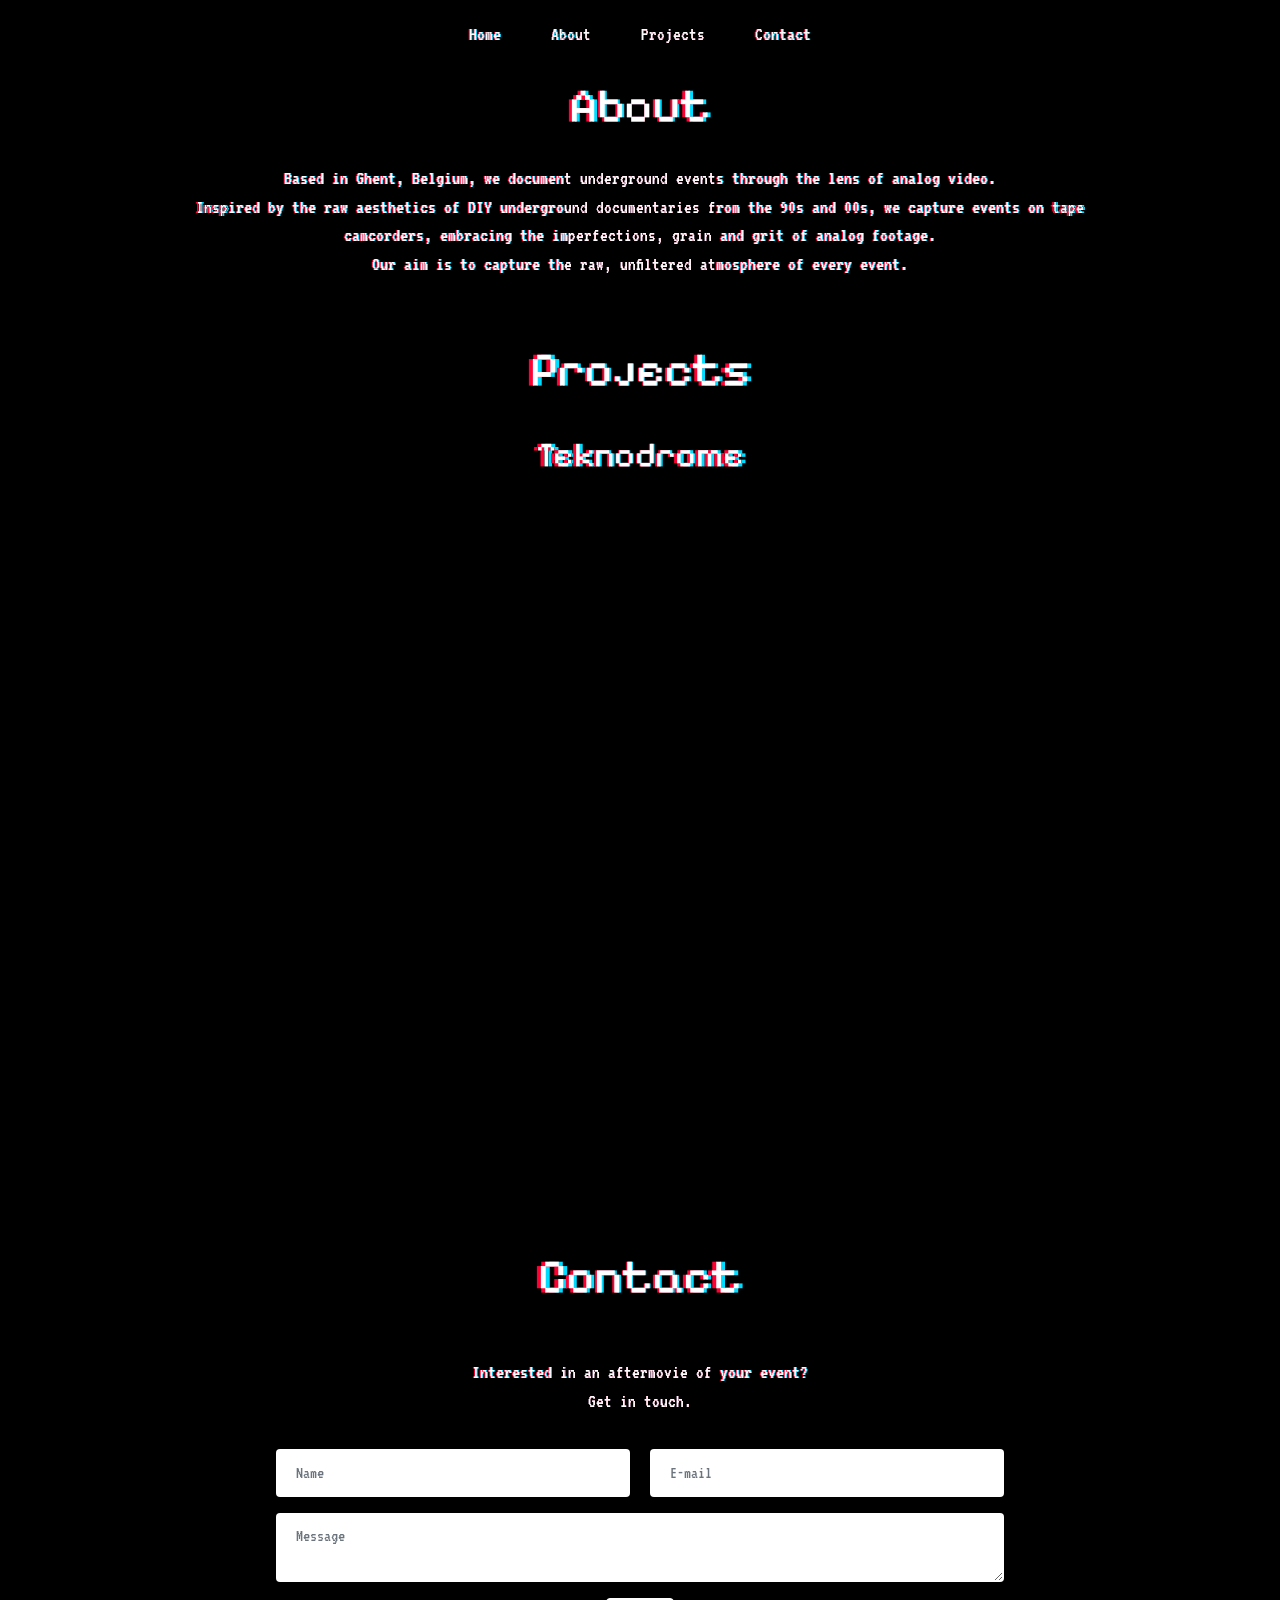
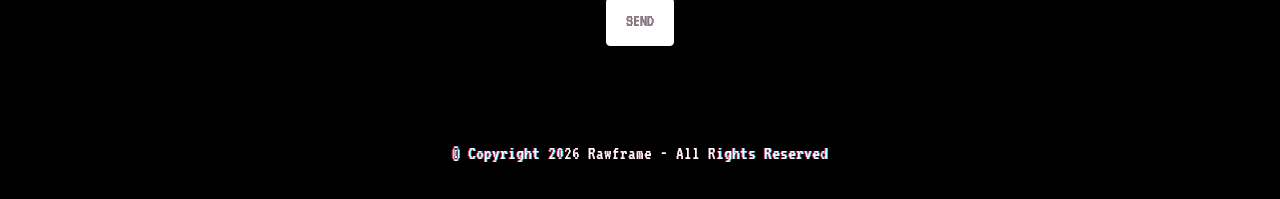
<file: main.html>
<!DOCTYPE html>
<html  lang="en">
<head>
  <!-- Site made with Mobirise Website Builder v5.7.8, https://mobirise.com -->
  <meta charset="UTF-8">
  <meta http-equiv="X-UA-Compatible" content="IE=edge">
  <meta name="generator" content="Mobirise v5.7.8, mobirise.com">
  <meta name="viewport" content="width=device-width, initial-scale=1, minimum-scale=1">
  <link rel="shortcut icon" href="assets/images/record-512-128x128.png" type="image/x-icon">
  <meta name="description" content="">
  
  
  <title>RAWFRAME - UNPOLISHED AFTERMOVIES</title>
  <link rel="stylesheet" href="assets/bootstrap/css/bootstrap.min.css">
  <link rel="stylesheet" href="assets/bootstrap/css/bootstrap-grid.min.css">
  <link rel="stylesheet" href="assets/bootstrap/css/bootstrap-reboot.min.css">
  <link rel="stylesheet" href="assets/dropdown/css/style.css">
  <link rel="stylesheet" href="assets/socicon/css/styles.css">
  <link rel="stylesheet" href="assets/theme/css/style.css">
  <link rel="preload" href="https://fonts.googleapis.com/css?family=Pixelify+Sans:400,500,600,700&display=swap" as="style" onload="this.onload=null;this.rel='stylesheet'">
  <noscript><link rel="stylesheet" href="https://fonts.googleapis.com/css?family=Pixelify+Sans:400,500,600,700&display=swap"></noscript>
  <link rel="preload" href="https://fonts.googleapis.com/css?family=VT323:400&display=swap" as="style" onload="this.onload=null;this.rel='stylesheet'">
  <noscript><link rel="stylesheet" href="https://fonts.googleapis.com/css?family=VT323:400&display=swap"></noscript>
  <link rel="preload" as="style" href="assets/mobirise/css/mbr-additional.css"><link rel="stylesheet" href="assets/mobirise/css/mbr-additional.css" type="text/css">

  
  
  
</head>
<body>
  
  <section data-bs-version="5.1" class="menu menu1 cid-sFGMsvHDIa" once="menu" id="about">
    

    <nav class="navbar navbar-dropdown navbar-fixed-top navbar-expand-lg">
        <div class="container">
            <div class="navbar-brand">
                
                
            </div>
            <button class="navbar-toggler" type="button" data-toggle="collapse" data-bs-toggle="collapse" data-target="#navbarSupportedContent" data-bs-target="#navbarSupportedContent" aria-controls="navbarNavAltMarkup" aria-expanded="false" aria-label="Toggle navigation">
                <div class="hamburger">
                    <span></span>
                    <span></span>
                    <span></span>
                    <span></span>
                </div>
            </button>
            <div class="collapse navbar-collapse" id="navbarSupportedContent">
                <ul class="navbar-nav nav-dropdown nav-right navbar-nav-top-padding" data-app-modern-menu="true"><li class="nav-item"><a class="nav-link link text-white text-primary display-7" href="main.html#top">Home</a></li><li class="nav-item"><a class="nav-link link text-white text-primary display-7" href="main.html#about">About</a></li><li class="nav-item"><a class="nav-link link text-white text-primary display-7" href="main.html#recent-projects">Projects</a></li><li class="nav-item"><a class="nav-link link text-white text-primary display-7" href="main.html#contact">Contact</a></li></ul>
                
                
            </div>
        </div>
    </nav>
</section>

<section data-bs-version="5.1" class="content4 cid-vAM6joW471" id="about">
    

    
    
    <div class="container">
        <div class="row justify-content-center">
            <div class="title col-md-12 col-lg-10">
                <h3 class="mbr-section-title mbr-fonts-style align-center mb-4 display-2">
                    About</h3>
                
                
            </div>
        </div>
    </div>
</section>

<section data-bs-version="5.1" class="header10 cid-vAM6mj2sPV" id="header10-n">

    

    
    

    <div class="align-center container-fluid">
        <div class="row justify-content-center">
            <div class="col-md-12 col-lg-9">
                
                <p class="mbr-text mbr-fonts-style display-7">Based in Ghent, Belgium, we document underground events through the lens of analog video.<br>Inspired by the raw aesthetics of DIY underground documentaries from the 90s and 00s, we capture events on tape camcorders, embracing the imperfections, grain and grit of analog footage.<br>Our aim is to capture the raw, unfiltered atmosphere of every event.</p>
                
                
            </div>
        </div>
    </div>
</section>

<section data-bs-version="5.1" class="content4 cid-vAM8skfyxX" id="recent-projects">
    

    
    
    <div class="container">
        <div class="row justify-content-center">
            <div class="title col-md-12 col-lg-10">
                <h3 class="mbr-section-title mbr-fonts-style align-center mb-4 display-2">Projects<br></h3>
                
                
            </div>
        </div>
    </div>
</section>

<section data-bs-version="5.1" class="video2 cid-vAM8FzNs6e" id="video2-q">
    
    
    
    <div class="container">
        <div class="mbr-section-head">
            <h4 class="mbr-section-title mbr-fonts-style mb-0 display-5">
                Teknodrome</h4>
            
        </div>
        <div class="row justify-content-center mt-4">
            <div class="col-12 col-md-10 video-block">
                <div class="video-wrapper"><iframe class="mbr-embedded-video" src="https://www.youtube.com/embed/JCb3mq00Ptg?rel=0&amp;amp;&amp;showinfo=0&amp;autoplay=0&amp;loop=0" width="800" height="600" frameborder="0" allowfullscreen></iframe></div>
                
            </div>
        </div>
    </div>
</section>

<section data-bs-version="5.1" class="content4 cid-vALTKGZJ9c" id="contact">
    

    
    
    <div class="container">
        <div class="row justify-content-center">
            <div class="title col-md-12 col-lg-10">
                <h3 class="mbr-section-title mbr-fonts-style align-center mb-4 display-2">
                    Contact</h3>
                
                
            </div>
        </div>
    </div>
</section>

<section data-bs-version="5.1" class="form5 mbr-parallax-background cid-vALTAXafEz" id="form5-k">
    
    
    <div class="container">
        <div class="mbr-section-head">
            
            <h4 class="mbr-section-subtitle mbr-fonts-style align-center mb-0 mt-2 display-7">Interested in an aftermovie of your event?
<div>Get in touch.</div></h4>
        </div>
        <div class="row justify-content-center mt-4">
            <div class="col-lg-8 mx-auto mbr-form" data-form-type="formoid">
                <form action="https://mobirise.eu/" method="POST" class="mbr-form form-with-styler" data-form-title="Form Name"><input type="hidden" name="email" data-form-email="true" value="jODeCtFMwneIXLoQ3wua5y0WXbEO80w0/Ww5eBbLdAQKHz43ZIRp2mbaipjojbeAuPc2nu7+c8N7njupP6j8xIzsIKCrjGAahn0dBV65fKsoIonEEu5VDUcsBktbnRv4">
                    <div class="row">
                        <div hidden="hidden" data-form-alert="" class="alert alert-success col-12">Thanks for getting in touch!</div>
                        <div hidden="hidden" data-form-alert-danger="" class="alert alert-danger col-12">
                            Oops...! some problem!
                        </div>
                    </div>
                    <div class="dragArea row">
                        <div class="col-md col-sm-12 form-group mb-3" data-for="name">
                            <input type="text" name="name" placeholder="Name" data-form-field="name" class="form-control" value="" id="name-form5-k">
                        </div>
                        <div class="col-md col-sm-12 form-group mb-3" data-for="email">
                            <input type="email" name="email" placeholder="E-mail" data-form-field="email" class="form-control" value="" id="email-form5-k">
                        </div>
                        
                        <div class="col-12 form-group mb-3" data-for="textarea">
                            <textarea name="textarea" placeholder="Message" data-form-field="textarea" class="form-control" id="textarea-form5-k"></textarea>
                        </div>
                        <div class="col-lg-12 col-md-12 col-sm-12 align-center mbr-section-btn"><button type="submit" class="btn btn-primary display-4">SEND</button></div>
                    </div>
                </form>
            </div>
        </div>
    </div>
</section>

<section data-bs-version="5.1" class="footer7 cid-sFGSOnwtIp" once="footers" id="footer7-8">

    

    

    <div class="container">
        <div class="media-container-row align-center mbr-white">
            <div class="col-12">
                <p class="mbr-text mb-0 mbr-fonts-style display-7">
                    © Copyright 2026 Rawframe - All Rights Reserved
                </p>
            </div>
        </div>
    </div>
</section><section class="display-7" style="padding: 0;align-items: center;justify-content: center;flex-wrap: wrap;    align-content: center;display: flex;position: relative;height: 4rem;"><a href="https://mobiri.se/8638" style="flex: 1 1;height: 4rem;position: absolute;width: 100%;z-index: 1;"><img alt="" style="height: 4rem;" src="[data-uri]"></a><p style="margin: 0;text-align: center;" class="display-7">&#8204;</p><a style="z-index:1" href="https://mobirise.com/builder/ai-website-creator.html">Best AI Website Creator</a></section><script src="assets/bootstrap/js/bootstrap.bundle.min.js"></script>  <script src="assets/smoothscroll/smooth-scroll.js"></script>  <script src="assets/ytplayer/index.js"></script>  <script src="assets/dropdown/js/navbar-dropdown.js"></script>  <script src="assets/playervimeo/vimeo_player.js"></script>  <script src="assets/theme/js/script.js"></script>  <script src="assets/formoid/formoid.min.js"></script>  
  
<style>
/* Mobirise banner verbergen */
section.display-7:has(a[href*="mobiri.se/8638"]) {
    display: none !important;
}
</style>

<style>
/* Chromatic aberration op tekst */
.ca-char {
  display: inline;
  text-shadow:
    calc(var(--ca-offset, 0px) * -1) 0 rgba(255, 0, 50, 1),
    var(--ca-offset, 0px) 0 rgba(0, 220, 255, 1) !important;
}

/* Chromatic aberration op hamburger */
.navbar-toggler .hamburger span {
  box-shadow:
    -1px 0 0 rgba(255, 0, 50, 1),
    1px 0 0 rgba(0, 220, 255, 1) !important;
}
</style>

<script>
(function () {

  const headingSelector = [
    'h1', 'h2', 'h3', 'h4', 'h5', 'h6',
    '.mbr-section-title',
    '.mbr-card-title',
    '.card-title'
  ].join(',');

  function prepareText() {

    const walker = document.createTreeWalker(
      document.body,
      NodeFilter.SHOW_TEXT,
      {
        acceptNode: function(node) {
          if (!node.nodeValue.trim()) {
            return NodeFilter.FILTER_REJECT;
          }

          const parent = node.parentElement;

          if (
            !parent ||
            parent.closest(
              'script,style,noscript,textarea,input,select,svg,' +
              '.mbr-iconfont,.socicon,.iconfont-wrapper,.ca-char'
            )
          ) {
            return NodeFilter.FILTER_REJECT;
          }

          return NodeFilter.FILTER_ACCEPT;
        }
      }
    );

    const nodes = [];

    while (walker.nextNode()) {
      nodes.push(walker.currentNode);
    }

    nodes.forEach(function(node) {

      const parent = node.parentElement;
      let isHeading = !!parent.closest(headingSelector);

      if (parent.closest('.form5 .mbr-section-subtitle')) {
        isHeading = false;
      }

      if (parent.closest('button, .btn')) {
        isHeading = false;
      }

      const fragment = document.createDocumentFragment();

      for (const char of node.nodeValue) {

        if (/\s/.test(char)) {
          fragment.appendChild(document.createTextNode(char));
          continue;
        }

        const span = document.createElement('span');

        span.className = isHeading
          ? 'ca-char ca-heading'
          : 'ca-char ca-regular';

        span.textContent = char;
        fragment.appendChild(span);
      }

      node.parentNode.replaceChild(fragment, node);
    });
  }

  function updateEffect() {

    const isMobile = window.innerWidth <= 767;
    const center = window.innerWidth / 2;

    document.querySelectorAll('.ca-char').forEach(function(el) {

      const rect = el.getBoundingClientRect();

      if (!rect.width) return;

      const x = rect.left + rect.width / 2;

      const distance = Math.min(
        1,
        Math.abs(x - center) / center
      );

      const intensity = Math.pow(distance, 0.65);

      const maxOffset = isMobile
        ? (el.classList.contains('ca-heading') ? 7 : 1)
        : (el.classList.contains('ca-heading') ? 14 : 2);

      const offset = maxOffset * intensity;

      el.style.setProperty(
        '--ca-offset',
        offset.toFixed(2) + 'px'
      );
    });
  }

  function initialize() {
    prepareText();
    updateEffect();
  }

  if (document.readyState === 'loading') {
    document.addEventListener('DOMContentLoaded', initialize);
  } else {
    initialize();
  }

  window.addEventListener('load', updateEffect);
  window.addEventListener('resize', updateEffect);

})();
</script>

  
</body>
</html>
</file>
<file: assets/dropdown/css/style.css>
.navbar-dropdown {
  left: 0;
  padding: 0;
  position: absolute;
  right: 0;
  top: 0;
  transition: all 0.45s ease;
  z-index: 1030;
  background: #282828; }
  .navbar-dropdown .navbar-logo {
    margin-right: 0.8rem;
    transition: margin 0.3s ease-in-out;
    vertical-align: middle; }
    .navbar-dropdown .navbar-logo img {
      height: 3.125rem;
      transition: all 0.3s ease-in-out; }
    .navbar-dropdown .navbar-logo.mbr-iconfont {
      font-size: 3.125rem;
      line-height: 3.125rem; }
  .navbar-dropdown .navbar-caption {
    font-weight: 700;
    white-space: normal;
    vertical-align: -4px;
    line-height: 3.125rem !important; }
    .navbar-dropdown .navbar-caption, .navbar-dropdown .navbar-caption:hover {
      color: inherit;
      text-decoration: none; }
  .navbar-dropdown .mbr-iconfont + .navbar-caption {
    vertical-align: -1px; }
  .navbar-dropdown.navbar-fixed-top {
    position: fixed; }
  .navbar-dropdown .navbar-brand span {
    vertical-align: -4px; }
  .navbar-dropdown.bg-color.transparent {
    background: none; }
  .navbar-dropdown.navbar-short .navbar-brand {
    padding: 0.625rem 0; }
    .navbar-dropdown.navbar-short .navbar-brand span {
      vertical-align: -1px; }
  .navbar-dropdown.navbar-short .navbar-caption {
    line-height: 2.375rem !important;
    vertical-align: -2px; }
  .navbar-dropdown.navbar-short .navbar-logo {
    margin-right: 0.5rem; }
    .navbar-dropdown.navbar-short .navbar-logo img {
      height: 2.375rem; }
    .navbar-dropdown.navbar-short .navbar-logo.mbr-iconfont {
      font-size: 2.375rem;
      line-height: 2.375rem; }
  .navbar-dropdown.navbar-short .mbr-table-cell {
    height: 3.625rem; }
  .navbar-dropdown .navbar-close {
    left: 0.6875rem;
    position: fixed;
    top: 0.75rem;
    z-index: 1000; }
  .navbar-dropdown .hamburger-icon {
    content: "";
    display: inline-block;
    vertical-align: middle;
    width: 16px;
    -webkit-box-shadow: 0 -6px 0 1px #282828,0 0 0 1px #282828,0 6px 0 1px #282828;
    -moz-box-shadow: 0 -6px 0 1px #282828,0 0 0 1px #282828,0 6px 0 1px #282828;
    box-shadow: 0 -6px 0 1px #282828,0 0 0 1px #282828,0 6px 0 1px #282828; }

.dropdown-menu .dropdown-toggle[data-toggle="dropdown-submenu"]::after {
  border-bottom: 0.35em solid transparent;
  border-left: 0.35em solid;
  border-right: 0;
  border-top: 0.35em solid transparent;
  margin-left: 0.3rem; }

.dropdown-menu .dropdown-item:focus {
  outline: 0; }

.nav-dropdown {
  font-size: 0.75rem;
  font-weight: 500;
  height: auto !important; }
  .nav-dropdown .nav-btn {
    padding-left: 1rem; }
  .nav-dropdown .link {
    margin: .667em 1.667em;
    font-weight: 500;
    padding: 0;
    transition: color .2s ease-in-out; }
    .nav-dropdown .link.dropdown-toggle {
      margin-right: 2.583em; }
      .nav-dropdown .link.dropdown-toggle::after {
        margin-left: .25rem;
        border-top: 0.35em solid;
        border-right: 0.35em solid transparent;
        border-left: 0.35em solid transparent;
        border-bottom: 0; }
      .nav-dropdown .link.dropdown-toggle[aria-expanded="true"] {
        margin: 0;
        padding: 0.667em 3.263em  0.667em 1.667em; }
  .nav-dropdown .link::after,
  .nav-dropdown .dropdown-item::after {
    color: inherit; }
  .nav-dropdown .btn {
    font-size: 0.75rem;
    font-weight: 700;
    letter-spacing: 0;
    margin-bottom: 0;
    padding-left: 1.25rem;
    padding-right: 1.25rem; }
  .nav-dropdown .dropdown-menu {
    border-radius: 0;
    border: 0;
    left: 0;
    margin: 0;
    padding-bottom: 1.25rem;
    padding-top: 1.25rem;
    position: relative; }
  .nav-dropdown .dropdown-submenu {
    margin-left: 0.125rem;
    top: 0; }
  .nav-dropdown .dropdown-item {
    font-weight: 500;
    line-height: 2;
    padding: 0.3846em 4.615em 0.3846em 1.5385em;
    position: relative;
    transition: color .2s ease-in-out, background-color .2s ease-in-out; }
    .nav-dropdown .dropdown-item::after {
      margin-top: -0.3077em;
      position: absolute;
      right: 1.1538em;
      top: 50%; }
    .nav-dropdown .dropdown-item:focus, .nav-dropdown .dropdown-item:hover {
      background: none; }

@media (max-width: 767px) {
  .nav-dropdown.navbar-toggleable-sm {
    bottom: 0;
    display: none;
    left: 0;
    overflow-x: hidden;
    position: fixed;
    top: 0;
    transform: translateX(-100%);
    -ms-transform: translateX(-100%);
    -webkit-transform: translateX(-100%);
    width: 18.75rem;
    z-index: 999; } }
.nav-dropdown.navbar-toggleable-xl {
  bottom: 0;
  display: none;
  left: 0;
  overflow-x: hidden;
  position: fixed;
  top: 0;
  transform: translateX(-100%);
  -ms-transform: translateX(-100%);
  -webkit-transform: translateX(-100%);
  width: 18.75rem;
  z-index: 999; }

.nav-dropdown-sm {
  display: block !important;
  overflow-x: hidden;
  overflow: auto;
  padding-top: 3.875rem; }
  .nav-dropdown-sm::after {
    content: "";
    display: block;
    height: 3rem;
    width: 100%; }
  .nav-dropdown-sm.collapse.in ~ .navbar-close {
    display: block !important; }
  .nav-dropdown-sm.collapsing, .nav-dropdown-sm.collapse.in {
    transform: translateX(0);
    -ms-transform: translateX(0);
    -webkit-transform: translateX(0);
    transition: all 0.25s ease-out;
    -webkit-transition: all 0.25s ease-out;
    background: #282828; }
  .nav-dropdown-sm.collapsing[aria-expanded="false"] {
    transform: translateX(-100%);
    -ms-transform: translateX(-100%);
    -webkit-transform: translateX(-100%); }
  .nav-dropdown-sm .nav-item {
    display: block;
    margin-left: 0 !important;
    padding-left: 0; }
  .nav-dropdown-sm .link,
  .nav-dropdown-sm .dropdown-item {
    border-top: 1px dotted rgba(255, 255, 255, 0.1);
    font-size: 0.8125rem;
    line-height: 1.6;
    margin: 0 !important;
    padding: 0.875rem 2.4rem 0.875rem 1.5625rem !important;
    position: relative;
    white-space: normal; }
    .nav-dropdown-sm .link:focus, .nav-dropdown-sm .link:hover,
    .nav-dropdown-sm .dropdown-item:focus,
    .nav-dropdown-sm .dropdown-item:hover {
      background: rgba(0, 0, 0, 0.2) !important;
      color: #c0a375; }
  .nav-dropdown-sm .nav-btn {
    position: relative;
    padding: 1.5625rem 1.5625rem 0 1.5625rem; }
    .nav-dropdown-sm .nav-btn::before {
      border-top: 1px dotted rgba(255, 255, 255, 0.1);
      content: "";
      left: 0;
      position: absolute;
      top: 0;
      width: 100%; }
    .nav-dropdown-sm .nav-btn + .nav-btn {
      padding-top: 0.625rem; }
      .nav-dropdown-sm .nav-btn + .nav-btn::before {
        display: none; }
  .nav-dropdown-sm .btn {
    padding: 0.625rem 0; }
  .nav-dropdown-sm .dropdown-toggle[data-toggle="dropdown-submenu"]::after {
    margin-left: .25rem;
    border-top: 0.35em solid;
    border-right: 0.35em solid transparent;
    border-left: 0.35em solid transparent;
    border-bottom: 0; }
  .nav-dropdown-sm .dropdown-toggle[data-toggle="dropdown-submenu"][aria-expanded="true"]::after {
    border-top: 0;
    border-right: 0.35em solid transparent;
    border-left: 0.35em solid transparent;
    border-bottom: 0.35em solid; }
  .nav-dropdown-sm .dropdown-menu {
    margin: 0;
    padding: 0;
    position: relative;
    top: 0;
    left: 0;
    width: 100%;
    border: 0;
    float: none;
    border-radius: 0;
    background: none; }
  .nav-dropdown-sm .dropdown-submenu {
    left: 100%;
    margin-left: 0.125rem;
    margin-top: -1.25rem;
    top: 0; }

.navbar-toggleable-sm .nav-dropdown .dropdown-menu {
  position: absolute; }

.navbar-toggleable-sm .nav-dropdown .dropdown-submenu {
  left: 100%;
  margin-left: 0.125rem;
  margin-top: -1.25rem;
  top: 0; }

.navbar-toggleable-sm.opened .nav-dropdown .dropdown-menu {
  position: relative; }

.navbar-toggleable-sm.opened .nav-dropdown .dropdown-submenu {
  left: 0;
  margin-left: 00rem;
  margin-top: 0rem;
  top: 0; }

.is-builder .nav-dropdown.collapsing {
  transition: none !important; }
</file>
<file: assets/socicon/css/styles.css>
@charset "UTF-8";

@font-face {
  font-family: 'Socicon';
  src:  url('../fonts/socicon.eot');
  src:  url('../fonts/socicon.eot?#iefix') format('embedded-opentype'),
    url('../fonts/socicon.woff2') format('woff2'),
    url('../fonts/socicon.ttf') format('truetype'),
    url('../fonts/socicon.woff') format('woff'),
    url('../fonts/socicon.svg#socicon') format('svg');
  font-weight: normal;
  font-style: normal;
  font-display: swap;
}

[data-icon]:before {
  font-family: "socicon" !important;
  content: attr(data-icon);
  font-style: normal !important;
  font-weight: normal !important;
  font-variant: normal !important;
  text-transform: none !important;
  speak: none;
  line-height: 1;
  -webkit-font-smoothing: antialiased;
  -moz-osx-font-smoothing: grayscale;
}

[class^="socicon-"], [class*=" socicon-"] {
  /* use !important to prevent issues with browser extensions that change fonts */
  font-family: 'Socicon' !important;
  speak: none;
  font-style: normal;
  font-weight: normal;
  font-variant: normal;
  text-transform: none;
  line-height: 1;

  /* Better Font Rendering =========== */
  -webkit-font-smoothing: antialiased;
  -moz-osx-font-smoothing: grayscale;
}

.socicon-eitaa:before {
  content: "\e97c";
}
.socicon-soroush:before {
  content: "\e97d";
}
.socicon-bale:before {
  content: "\e97e";
}
.socicon-zazzle:before {
  content: "\e97b";
}
.socicon-society6:before {
  content: "\e97a";
}
.socicon-redbubble:before {
  content: "\e979";
}
.socicon-avvo:before {
  content: "\e978";
}
.socicon-stitcher:before {
  content: "\e977";
}
.socicon-googlehangouts:before {
  content: "\e974";
}
.socicon-dlive:before {
  content: "\e975";
}
.socicon-vsco:before {
  content: "\e976";
}
.socicon-flipboard:before {
  content: "\e973";
}
.socicon-ubuntu:before {
  content: "\e958";
}
.socicon-artstation:before {
  content: "\e959";
}
.socicon-invision:before {
  content: "\e95a";
}
.socicon-torial:before {
  content: "\e95b";
}
.socicon-collectorz:before {
  content: "\e95c";
}
.socicon-seenthis:before {
  content: "\e95d";
}
.socicon-googleplaymusic:before {
  content: "\e95e";
}
.socicon-debian:before {
  content: "\e95f";
}
.socicon-filmfreeway:before {
  content: "\e960";
}
.socicon-gnome:before {
  content: "\e961";
}
.socicon-itchio:before {
  content: "\e962";
}
.socicon-jamendo:before {
  content: "\e963";
}
.socicon-mix:before {
  content: "\e964";
}
.socicon-sharepoint:before {
  content: "\e965";
}
.socicon-tinder:before {
  content: "\e966";
}
.socicon-windguru:before {
  content: "\e967";
}
.socicon-cdbaby:before {
  content: "\e968";
}
.socicon-elementaryos:before {
  content: "\e969";
}
.socicon-stage32:before {
  content: "\e96a";
}
.socicon-tiktok:before {
  content: "\e96b";
}
.socicon-gitter:before {
  content: "\e96c";
}
.socicon-letterboxd:before {
  content: "\e96d";
}
.socicon-threema:before {
  content: "\e96e";
}
.socicon-splice:before {
  content: "\e96f";
}
.socicon-metapop:before {
  content: "\e970";
}
.socicon-naver:before {
  content: "\e971";
}
.socicon-remote:before {
  content: "\e972";
}
.socicon-internet:before {
  content: "\e957";
}
.socicon-moddb:before {
  content: "\e94b";
}
.socicon-indiedb:before {
  content: "\e94c";
}
.socicon-traxsource:before {
  content: "\e94d";
}
.socicon-gamefor:before {
  content: "\e94e";
}
.socicon-pixiv:before {
  content: "\e94f";
}
.socicon-myanimelist:before {
  content: "\e950";
}
.socicon-blackberry:before {
  content: "\e951";
}
.socicon-wickr:before {
  content: "\e952";
}
.socicon-spip:before {
  content: "\e953";
}
.socicon-napster:before {
  content: "\e954";
}
.socicon-beatport:before {
  content: "\e955";
}
.socicon-hackerone:before {
  content: "\e956";
}
.socicon-hackernews:before {
  content: "\e946";
}
.socicon-smashwords:before {
  content: "\e947";
}
.socicon-kobo:before {
  content: "\e948";
}
.socicon-bookbub:before {
  content: "\e949";
}
.socicon-mailru:before {
  content: "\e94a";
}
.socicon-gitlab:before {
  content: "\e945";
}
.socicon-instructables:before {
  content: "\e944";
}
.socicon-portfolio:before {
  content: "\e943";
}
.socicon-codered:before {
  content: "\e940";
}
.socicon-origin:before {
  content: "\e941";
}
.socicon-nextdoor:before {
  content: "\e942";
}
.socicon-udemy:before {
  content: "\e93f";
}
.socicon-livemaster:before {
  content: "\e93e";
}
.socicon-crunchbase:before {
  content: "\e93b";
}
.socicon-homefy:before {
  content: "\e93c";
}
.socicon-calendly:before {
  content: "\e93d";
}
.socicon-realtor:before {
  content: "\e90f";
}
.socicon-tidal:before {
  content: "\e910";
}
.socicon-qobuz:before {
  content: "\e911";
}
.socicon-natgeo:before {
  content: "\e912";
}
.socicon-mastodon:before {
  content: "\e913";
}
.socicon-unsplash:before {
  content: "\e914";
}
.socicon-homeadvisor:before {
  content: "\e915";
}
.socicon-angieslist:before {
  content: "\e916";
}
.socicon-codepen:before {
  content: "\e917";
}
.socicon-slack:before {
  content: "\e918";
}
.socicon-openaigym:before {
  content: "\e919";
}
.socicon-logmein:before {
  content: "\e91a";
}
.socicon-fiverr:before {
  content: "\e91b";
}
.socicon-gotomeeting:before {
  content: "\e91c";
}
.socicon-aliexpress:before {
  content: "\e91d";
}
.socicon-guru:before {
  content: "\e91e";
}
.socicon-appstore:before {
  content: "\e91f";
}
.socicon-homes:before {
  content: "\e920";
}
.socicon-zoom:before {
  content: "\e921";
}
.socicon-alibaba:before {
  content: "\e922";
}
.socicon-craigslist:before {
  content: "\e923";
}
.socicon-wix:before {
  content: "\e924";
}
.socicon-redfin:before {
  content: "\e925";
}
.socicon-googlecalendar:before {
  content: "\e926";
}
.socicon-shopify:before {
  content: "\e927";
}
.socicon-freelancer:before {
  content: "\e928";
}
.socicon-seedrs:before {
  content: "\e929";
}
.socicon-bing:before {
  content: "\e92a";
}
.socicon-doodle:before {
  content: "\e92b";
}
.socicon-bonanza:before {
  content: "\e92c";
}
.socicon-squarespace:before {
  content: "\e92d";
}
.socicon-toptal:before {
  content: "\e92e";
}
.socicon-gust:before {
  content: "\e92f";
}
.socicon-ask:before {
  content: "\e930";
}
.socicon-trulia:before {
  content: "\e931";
}
.socicon-loomly:before {
  content: "\e932";
}
.socicon-ghost:before {
  content: "\e933";
}
.socicon-upwork:before {
  content: "\e934";
}
.socicon-fundable:before {
  content: "\e935";
}
.socicon-booking:before {
  content: "\e936";
}
.socicon-googlemaps:before {
  content: "\e937";
}
.socicon-zillow:before {
  content: "\e938";
}
.socicon-niconico:before {
  content: "\e939";
}
.socicon-toneden:before {
  content: "\e93a";
}
.socicon-augment:before {
  content: "\e908";
}
.socicon-bitbucket:before {
  content: "\e909";
}
.socicon-fyuse:before {
  content: "\e90a";
}
.socicon-yt-gaming:before {
  content: "\e90b";
}
.socicon-sketchfab:before {
  content: "\e90c";
}
.socicon-mobcrush:before {
  content: "\e90d";
}
.socicon-microsoft:before {
  content: "\e90e";
}
.socicon-pandora:before {
  content: "\e907";
}
.socicon-messenger:before {
  content: "\e906";
}
.socicon-gamewisp:before {
  content: "\e905";
}
.socicon-bloglovin:before {
  content: "\e904";
}
.socicon-tunein:before {
  content: "\e903";
}
.socicon-gamejolt:before {
  content: "\e901";
}
.socicon-trello:before {
  content: "\e902";
}
.socicon-spreadshirt:before {
  content: "\e900";
}
.socicon-500px:before {
  content: "\e000";
}
.socicon-8tracks:before {
  content: "\e001";
}
.socicon-airbnb:before {
  content: "\e002";
}
.socicon-alliance:before {
  content: "\e003";
}
.socicon-amazon:before {
  content: "\e004";
}
.socicon-amplement:before {
  content: "\e005";
}
.socicon-android:before {
  content: "\e006";
}
.socicon-angellist:before {
  content: "\e007";
}
.socicon-apple:before {
  content: "\e008";
}
.socicon-appnet:before {
  content: "\e009";
}
.socicon-baidu:before {
  content: "\e00a";
}
.socicon-bandcamp:before {
  content: "\e00b";
}
.socicon-battlenet:before {
  content: "\e00c";
}
.socicon-mixer:before {
  content: "\e00d";
}
.socicon-bebee:before {
  content: "\e00e";
}
.socicon-bebo:before {
  content: "\e00f";
}
.socicon-behance:before {
  content: "\e010";
}
.socicon-blizzard:before {
  content: "\e011";
}
.socicon-blogger:before {
  content: "\e012";
}
.socicon-buffer:before {
  content: "\e013";
}
.socicon-chrome:before {
  content: "\e014";
}
.socicon-coderwall:before {
  content: "\e015";
}
.socicon-curse:before {
  content: "\e016";
}
.socicon-dailymotion:before {
  content: "\e017";
}
.socicon-deezer:before {
  content: "\e018";
}
.socicon-delicious:before {
  content: "\e019";
}
.socicon-deviantart:before {
  content: "\e01a";
}
.socicon-diablo:before {
  content: "\e01b";
}
.socicon-digg:before {
  content: "\e01c";
}
.socicon-discord:before {
  content: "\e01d";
}
.socicon-disqus:before {
  content: "\e01e";
}
.socicon-douban:before {
  content: "\e01f";
}
.socicon-draugiem:before {
  content: "\e020";
}
.socicon-dribbble:before {
  content: "\e021";
}
.socicon-drupal:before {
  content: "\e022";
}
.socicon-ebay:before {
  content: "\e023";
}
.socicon-ello:before {
  content: "\e024";
}
.socicon-endomodo:before {
  content: "\e025";
}
.socicon-envato:before {
  content: "\e026";
}
.socicon-etsy:before {
  content: "\e027";
}
.socicon-facebook:before {
  content: "\e028";
}
.socicon-feedburner:before {
  content: "\e029";
}
.socicon-filmweb:before {
  content: "\e02a";
}
.socicon-firefox:before {
  content: "\e02b";
}
.socicon-flattr:before {
  content: "\e02c";
}
.socicon-flickr:before {
  content: "\e02d";
}
.socicon-formulr:before {
  content: "\e02e";
}
.socicon-forrst:before {
  content: "\e02f";
}
.socicon-foursquare:before {
  content: "\e030";
}
.socicon-friendfeed:before {
  content: "\e031";
}
.socicon-github:before {
  content: "\e032";
}
.socicon-goodreads:before {
  content: "\e033";
}
.socicon-google:before {
  content: "\e034";
}
.socicon-googlescholar:before {
  content: "\e035";
}
.socicon-googlegroups:before {
  content: "\e036";
}
.socicon-googlephotos:before {
  content: "\e037";
}
.socicon-googleplus:before {
  content: "\e038";
}
.socicon-grooveshark:before {
  content: "\e039";
}
.socicon-hackerrank:before {
  content: "\e03a";
}
.socicon-hearthstone:before {
  content: "\e03b";
}
.socicon-hellocoton:before {
  content: "\e03c";
}
.socicon-heroes:before {
  content: "\e03d";
}
.socicon-smashcast:before {
  content: "\e03e";
}
.socicon-horde:before {
  content: "\e03f";
}
.socicon-houzz:before {
  content: "\e040";
}
.socicon-icq:before {
  content: "\e041";
}
.socicon-identica:before {
  content: "\e042";
}
.socicon-imdb:before {
  content: "\e043";
}
.socicon-instagram:before {
  content: "\e044";
}
.socicon-issuu:before {
  content: "\e045";
}
.socicon-istock:before {
  content: "\e046";
}
.socicon-itunes:before {
  content: "\e047";
}
.socicon-keybase:before {
  content: "\e048";
}
.socicon-lanyrd:before {
  content: "\e049";
}
.socicon-lastfm:before {
  content: "\e04a";
}
.socicon-line:before {
  content: "\e04b";
}
.socicon-linkedin:before {
  content: "\e04c";
}
.socicon-livejournal:before {
  content: "\e04d";
}
.socicon-lyft:before {
  content: "\e04e";
}
.socicon-macos:before {
  content: "\e04f";
}
.socicon-mail:before {
  content: "\e050";
}
.socicon-medium:before {
  content: "\e051";
}
.socicon-meetup:before {
  content: "\e052";
}
.socicon-mixcloud:before {
  content: "\e053";
}
.socicon-modelmayhem:before {
  content: "\e054";
}
.socicon-mumble:before {
  content: "\e055";
}
.socicon-myspace:before {
  content: "\e056";
}
.socicon-newsvine:before {
  content: "\e057";
}
.socicon-nintendo:before {
  content: "\e058";
}
.socicon-npm:before {
  content: "\e059";
}
.socicon-odnoklassniki:before {
  content: "\e05a";
}
.socicon-openid:before {
  content: "\e05b";
}
.socicon-opera:before {
  content: "\e05c";
}
.socicon-outlook:before {
  content: "\e05d";
}
.socicon-overwatch:before {
  content: "\e05e";
}
.socicon-patreon:before {
  content: "\e05f";
}
.socicon-paypal:before {
  content: "\e060";
}
.socicon-periscope:before {
  content: "\e061";
}
.socicon-persona:before {
  content: "\e062";
}
.socicon-pinterest:before {
  content: "\e063";
}
.socicon-play:before {
  content: "\e064";
}
.socicon-player:before {
  content: "\e065";
}
.socicon-playstation:before {
  content: "\e066";
}
.socicon-pocket:before {
  content: "\e067";
}
.socicon-qq:before {
  content: "\e068";
}
.socicon-quora:before {
  content: "\e069";
}
.socicon-raidcall:before {
  content: "\e06a";
}
.socicon-ravelry:before {
  content: "\e06b";
}
.socicon-reddit:before {
  content: "\e06c";
}
.socicon-renren:before {
  content: "\e06d";
}
.socicon-researchgate:before {
  content: "\e06e";
}
.socicon-residentadvisor:before {
  content: "\e06f";
}
.socicon-reverbnation:before {
  content: "\e070";
}
.socicon-rss:before {
  content: "\e071";
}
.socicon-sharethis:before {
  content: "\e072";
}
.socicon-skype:before {
  content: "\e073";
}
.socicon-slideshare:before {
  content: "\e074";
}
.socicon-smugmug:before {
  content: "\e075";
}
.socicon-snapchat:before {
  content: "\e076";
}
.socicon-songkick:before {
  content: "\e077";
}
.socicon-soundcloud:before {
  content: "\e078";
}
.socicon-spotify:before {
  content: "\e079";
}
.socicon-stackexchange:before {
  content: "\e07a";
}
.socicon-stackoverflow:before {
  content: "\e07b";
}
.socicon-starcraft:before {
  content: "\e07c";
}
.socicon-stayfriends:before {
  content: "\e07d";
}
.socicon-steam:before {
  content: "\e07e";
}
.socicon-storehouse:before {
  content: "\e07f";
}
.socicon-strava:before {
  content: "\e080";
}
.socicon-streamjar:before {
  content: "\e081";
}
.socicon-stumbleupon:before {
  content: "\e082";
}
.socicon-swarm:before {
  content: "\e083";
}
.socicon-teamspeak:before {
  content: "\e084";
}
.socicon-teamviewer:before {
  content: "\e085";
}
.socicon-technorati:before {
  content: "\e086";
}
.socicon-telegram:before {
  content: "\e087";
}
.socicon-tripadvisor:before {
  content: "\e088";
}
.socicon-tripit:before {
  content: "\e089";
}
.socicon-triplej:before {
  content: "\e08a";
}
.socicon-tumblr:before {
  content: "\e08b";
}
.socicon-twitch:before {
  content: "\e08c";
}
.socicon-twitter:before {
  content: "\e08d";
}
.socicon-uber:before {
  content: "\e08e";
}
.socicon-ventrilo:before {
  content: "\e08f";
}
.socicon-viadeo:before {
  content: "\e090";
}
.socicon-viber:before {
  content: "\e091";
}
.socicon-viewbug:before {
  content: "\e092";
}
.socicon-vimeo:before {
  content: "\e093";
}
.socicon-vine:before {
  content: "\e094";
}
.socicon-vkontakte:before {
  content: "\e095";
}
.socicon-warcraft:before {
  content: "\e096";
}
.socicon-wechat:before {
  content: "\e097";
}
.socicon-weibo:before {
  content: "\e098";
}
.socicon-whatsapp:before {
  content: "\e099";
}
.socicon-wikipedia:before {
  content: "\e09a";
}
.socicon-windows:before {
  content: "\e09b";
}
.socicon-wordpress:before {
  content: "\e09c";
}
.socicon-wykop:before {
  content: "\e09d";
}
.socicon-xbox:before {
  content: "\e09e";
}
.socicon-xing:before {
  content: "\e09f";
}
.socicon-yahoo:before {
  content: "\e0a0";
}
.socicon-yammer:before {
  content: "\e0a1";
}
.socicon-yandex:before {
  content: "\e0a2";
}
.socicon-yelp:before {
  content: "\e0a3";
}
.socicon-younow:before {
  content: "\e0a4";
}
.socicon-youtube:before {
  content: "\e0a5";
}
.socicon-zapier:before {
  content: "\e0a6";
}
.socicon-zerply:before {
  content: "\e0a7";
}
.socicon-zomato:before {
  content: "\e0a8";
}
.socicon-zynga:before {
  content: "\e0a9";
}
</file>
<file: assets/theme/css/style.css>
@charset "UTF-8";
section {
  background-color: #ffffff;
}

body {
  font-style: normal;
  line-height: 1.5;
  font-weight: 400;
  color: #232323;
  position: relative;
}

button {
  background-color: transparent;
  border-color: transparent;
}

section,
.container,
.container-fluid {
  position: relative;
  word-wrap: break-word;
}

a.mbr-iconfont:hover {
  text-decoration: none;
}

.article .lead p,
.article .lead ul,
.article .lead ol,
.article .lead pre,
.article .lead blockquote {
  margin-bottom: 0;
}

a {
  font-style: normal;
  font-weight: 400;
  cursor: pointer;
}
a, a:hover {
  text-decoration: none;
}

.mbr-section-title {
  font-style: normal;
  line-height: 1.3;
}

.mbr-section-subtitle {
  line-height: 1.3;
}

.mbr-text {
  font-style: normal;
  line-height: 1.7;
}

h1,
h2,
h3,
h4,
h5,
h6,
.display-1,
.display-2,
.display-4,
.display-5,
.display-7,
span,
p,
a {
  line-height: 1;
  word-break: break-word;
  word-wrap: break-word;
  font-weight: 400;
}

b,
strong {
  font-weight: bold;
}

input:-webkit-autofill, input:-webkit-autofill:hover, input:-webkit-autofill:focus, input:-webkit-autofill:active {
  transition-delay: 9999s;
  -webkit-transition-property: background-color, color;
  transition-property: background-color, color;
}

textarea[type=hidden] {
  display: none;
}

section {
  background-position: 50% 50%;
  background-repeat: no-repeat;
  background-size: cover;
}
section .mbr-background-video,
section .mbr-background-video-preview {
  position: absolute;
  bottom: 0;
  left: 0;
  right: 0;
  top: 0;
}

.hidden {
  visibility: hidden;
}

.mbr-z-index20 {
  z-index: 20;
}

/*! Base colors */
.mbr-white {
  color: #ffffff;
}

.mbr-black {
  color: #111111;
}

.mbr-bg-white {
  background-color: #ffffff;
}

.mbr-bg-black {
  background-color: #000000;
}

/*! Text-aligns */
.align-left {
  text-align: left;
}

.align-center {
  text-align: center;
}

.align-right {
  text-align: right;
}

/*! Font-weight  */
.mbr-light {
  font-weight: 300;
}

.mbr-regular {
  font-weight: 400;
}

.mbr-semibold {
  font-weight: 500;
}

.mbr-bold {
  font-weight: 700;
}

/*! Media  */
.media-content {
  flex-basis: 100%;
}

.media-container-row {
  display: flex;
  flex-direction: row;
  flex-wrap: wrap;
  justify-content: center;
  align-content: center;
  align-items: start;
}
.media-container-row .media-size-item {
  width: 400px;
}

.media-container-column {
  display: flex;
  flex-direction: column;
  flex-wrap: wrap;
  justify-content: center;
  align-content: center;
  align-items: stretch;
}
.media-container-column > * {
  width: 100%;
}

@media (min-width: 992px) {
  .media-container-row {
    flex-wrap: nowrap;
  }
}
figure {
  margin-bottom: 0;
  overflow: hidden;
}

figure[mbr-media-size] {
  transition: width 0.1s;
}

img,
iframe {
  display: block;
  width: 100%;
}

.card {
  background-color: transparent;
  border: none;
}

.card-box {
  width: 100%;
}

.card-img {
  text-align: center;
  flex-shrink: 0;
  -webkit-flex-shrink: 0;
}

.media {
  max-width: 100%;
  margin: 0 auto;
}

.mbr-figure {
  align-self: center;
}

.media-container > div {
  max-width: 100%;
}

.mbr-figure img,
.card-img img {
  width: 100%;
}

@media (max-width: 991px) {
  .media-size-item {
    width: auto !important;
  }

  .media {
    width: auto;
  }

  .mbr-figure {
    width: 100% !important;
  }
}
/*! Buttons */
.mbr-section-btn {
  margin-left: -0.6rem;
  margin-right: -0.6rem;
  font-size: 0;
}

.btn {
  font-weight: 600;
  border-width: 1px;
  font-style: normal;
  margin: 0.6rem 0.6rem;
  white-space: normal;
  transition: all 0.2s ease-in-out;
  display: inline-flex;
  align-items: center;
  justify-content: center;
  word-break: break-word;
}

.btn-sm {
  font-weight: 600;
  letter-spacing: 0px;
  transition: all 0.3s ease-in-out;
}

.btn-md {
  font-weight: 600;
  letter-spacing: 0px;
  transition: all 0.3s ease-in-out;
}

.btn-lg {
  font-weight: 600;
  letter-spacing: 0px;
  transition: all 0.3s ease-in-out;
}

.btn-form {
  margin: 0;
}
.btn-form:hover {
  cursor: pointer;
}

nav .mbr-section-btn {
  margin-left: 0rem;
  margin-right: 0rem;
}

/*! Btn icon margin */
.btn .mbr-iconfont,
.btn.btn-sm .mbr-iconfont {
  order: 1;
  cursor: pointer;
  margin-left: 0.5rem;
  vertical-align: sub;
}

.btn.btn-md .mbr-iconfont,
.btn.btn-md .mbr-iconfont {
  margin-left: 0.8rem;
}

.mbr-regular {
  font-weight: 400;
}

.mbr-semibold {
  font-weight: 500;
}

.mbr-bold {
  font-weight: 700;
}

[type=submit] {
  -webkit-appearance: none;
}

/*! Full-screen */
.mbr-fullscreen .mbr-overlay {
  min-height: 100vh;
}

.mbr-fullscreen {
  display: flex;
  display: -moz-flex;
  display: -ms-flex;
  display: -o-flex;
  align-items: center;
  min-height: 100vh;
  padding-top: 3rem;
  padding-bottom: 3rem;
}

/*! Map */
.map {
  height: 25rem;
  position: relative;
}
.map iframe {
  width: 100%;
  height: 100%;
}

/*! Scroll to top arrow */
.mbr-arrow-up {
  bottom: 25px;
  right: 90px;
  position: fixed;
  text-align: right;
  z-index: 5000;
  color: #ffffff;
  font-size: 22px;
}

.mbr-arrow-up a {
  background: rgba(0, 0, 0, 0.2);
  border-radius: 50%;
  color: #fff;
  display: inline-block;
  height: 60px;
  width: 60px;
  border: 2px solid #fff;
  outline-style: none !important;
  position: relative;
  text-decoration: none;
  transition: all 0.3s ease-in-out;
  cursor: pointer;
  text-align: center;
}
.mbr-arrow-up a:hover {
  background-color: rgba(0, 0, 0, 0.4);
}
.mbr-arrow-up a i {
  line-height: 60px;
}

.mbr-arrow-up-icon {
  display: block;
  color: #fff;
}

.mbr-arrow-up-icon::before {
  content: "›";
  display: inline-block;
  font-family: serif;
  font-size: 22px;
  line-height: 1;
  font-style: normal;
  position: relative;
  top: 6px;
  left: -4px;
  transform: rotate(-90deg);
}

/*! Arrow Down */
.mbr-arrow {
  position: absolute;
  bottom: 45px;
  left: 50%;
  width: 60px;
  height: 60px;
  cursor: pointer;
  background-color: rgba(80, 80, 80, 0.5);
  border-radius: 50%;
  transform: translateX(-50%);
}
@media (max-width: 767px) {
  .mbr-arrow {
    display: none;
  }
}
.mbr-arrow > a {
  display: inline-block;
  text-decoration: none;
  outline-style: none;
  -webkit-animation: arrowdown 1.7s ease-in-out infinite;
          animation: arrowdown 1.7s ease-in-out infinite;
  color: #ffffff;
}
.mbr-arrow > a > i {
  position: absolute;
  top: -2px;
  left: 15px;
  font-size: 2rem;
}

#scrollToTop a i::before {
  content: "";
  position: absolute;
  display: block;
  border-bottom: 2.5px solid #fff;
  border-left: 2.5px solid #fff;
  width: 27.8%;
  height: 27.8%;
  left: 50%;
  top: 51%;
  transform: translateY(-30%) translateX(-50%) rotate(135deg);
}

@keyframes arrowdown {
  0% {
    transform: translateY(0px);
  }
  50% {
    transform: translateY(-5px);
  }
  100% {
    transform: translateY(0px);
  }
}
@-webkit-keyframes arrowdown {
  0% {
    transform: translateY(0px);
  }
  50% {
    transform: translateY(-5px);
  }
  100% {
    transform: translateY(0px);
  }
}
@media (max-width: 500px) {
  .mbr-arrow-up {
    left: 0;
    right: 0;
    text-align: center;
  }
}
/*Gradients animation*/
@keyframes gradient-animation {
  from {
    background-position: 0% 100%;
    -webkit-animation-timing-function: ease-in-out;
            animation-timing-function: ease-in-out;
  }
  to {
    background-position: 100% 0%;
    -webkit-animation-timing-function: ease-in-out;
            animation-timing-function: ease-in-out;
  }
}
@-webkit-keyframes gradient-animation {
  from {
    background-position: 0% 100%;
    -webkit-animation-timing-function: ease-in-out;
            animation-timing-function: ease-in-out;
  }
  to {
    background-position: 100% 0%;
    -webkit-animation-timing-function: ease-in-out;
            animation-timing-function: ease-in-out;
  }
}
.bg-gradient {
  background-size: 200% 200%;
  animation: gradient-animation 5s infinite alternate;
  -webkit-animation: gradient-animation 5s infinite alternate;
}

.menu .navbar-brand {
  display: -webkit-flex;
}
.menu .navbar-brand span {
  display: flex;
  display: -webkit-flex;
}
.menu .navbar-brand .navbar-caption-wrap {
  display: -webkit-flex;
}
.menu .navbar-brand .navbar-logo img {
  display: -webkit-flex;
  width: auto;
}
@media (min-width: 768px) and (max-width: 991px) {
  .menu .navbar-toggleable-sm .navbar-nav {
    display: -ms-flexbox;
  }
}
@media (max-width: 991px) {
  .menu .navbar-collapse {
    max-height: 93.5vh;
  }
  .menu .navbar-collapse.show {
    overflow: auto;
  }
}
@media (min-width: 992px) {
  .menu .navbar-nav.nav-dropdown {
    display: -webkit-flex;
  }
  .menu .navbar-toggleable-sm .navbar-collapse {
    display: -webkit-flex !important;
  }
  .menu .collapsed .navbar-collapse {
    max-height: 93.5vh;
  }
  .menu .collapsed .navbar-collapse.show {
    overflow: auto;
  }
}
@media (max-width: 767px) {
  .menu .navbar-collapse {
    max-height: 80vh;
  }
}

.nav-link .mbr-iconfont {
  margin-right: 0.5rem;
}

.navbar {
  display: -webkit-flex;
  -webkit-flex-wrap: wrap;
  -webkit-align-items: center;
  -webkit-justify-content: space-between;
}

.navbar-collapse {
  -webkit-flex-basis: 100%;
  -webkit-flex-grow: 1;
  -webkit-align-items: center;
}

.nav-dropdown .link {
  padding: 0.667em 1.667em !important;
  margin: 0 !important;
}

.nav {
  display: -webkit-flex;
  -webkit-flex-wrap: wrap;
}

.row {
  display: -webkit-flex;
  -webkit-flex-wrap: wrap;
}

.justify-content-center {
  -webkit-justify-content: center;
}

.form-inline {
  display: -webkit-flex;
}

.card-wrapper {
  -webkit-flex: 1;
}

.carousel-control {
  z-index: 10;
  display: -webkit-flex;
}

.carousel-controls {
  display: -webkit-flex;
}

.media {
  display: -webkit-flex;
}

.form-group:focus {
  outline: none;
}

.jq-selectbox__select {
  padding: 7px 0;
  position: relative;
}

.jq-selectbox__dropdown {
  overflow: hidden;
  border-radius: 10px;
  position: absolute;
  top: 100%;
  left: 0 !important;
  width: 100% !important;
}

.jq-selectbox__trigger-arrow {
  right: 0;
  transform: translateY(-50%);
}

.jq-selectbox li {
  padding: 1.07em 0.5em;
}

input[type=range] {
  padding-left: 0 !important;
  padding-right: 0 !important;
}

.modal-dialog,
.modal-content {
  height: 100%;
}

.modal-dialog .carousel-inner {
  height: calc(100vh - 1.75rem);
}
@media (max-width: 575px) {
  .modal-dialog .carousel-inner {
    height: calc(100vh - 1rem);
  }
}

.carousel-item {
  text-align: center;
}

.carousel-item img {
  margin: auto;
}

.navbar-toggler {
  align-self: flex-start;
  padding: 0.25rem 0.75rem;
  font-size: 1.25rem;
  line-height: 1;
  background: transparent;
  border: 1px solid transparent;
  border-radius: 0.25rem;
}

.navbar-toggler:focus,
.navbar-toggler:hover {
  text-decoration: none;
  box-shadow: none;
}

.navbar-toggler-icon {
  display: inline-block;
  width: 1.5em;
  height: 1.5em;
  vertical-align: middle;
  content: "";
  background: no-repeat center center;
  background-size: 100% 100%;
}

.navbar-toggler-left {
  position: absolute;
  left: 1rem;
}

.navbar-toggler-right {
  position: absolute;
  right: 1rem;
}

.card-img {
  width: auto;
}

.menu .navbar.collapsed:not(.beta-menu) {
  flex-direction: column;
}

.carousel-item.active,
.carousel-item-next,
.carousel-item-prev {
  display: flex;
}

.note-air-layout .dropup .dropdown-menu,
.note-air-layout .navbar-fixed-bottom .dropdown .dropdown-menu {
  bottom: initial !important;
}

html,
body {
  height: auto;
  min-height: 100vh;
}

.dropup .dropdown-toggle::after {
  display: none;
}

.form-asterisk {
  font-family: initial;
  position: absolute;
  top: -2px;
  font-weight: normal;
}

.form-control-label {
  position: relative;
  cursor: pointer;
  margin-bottom: 0.357em;
  padding: 0;
}

.alert {
  color: #ffffff;
  border-radius: 0;
  border: 0;
  font-size: 1.1rem;
  line-height: 1.5;
  margin-bottom: 1.875rem;
  padding: 1.25rem;
  position: relative;
  text-align: center;
}
.alert.alert-form::after {
  background-color: inherit;
  bottom: -7px;
  content: "";
  display: block;
  height: 14px;
  left: 50%;
  margin-left: -7px;
  position: absolute;
  transform: rotate(45deg);
  width: 14px;
}

.form-control {
  background-color: #ffffff;
  background-clip: border-box;
  color: #232323;
  line-height: 1rem !important;
  height: auto;
  padding: 0.6rem 1.2rem;
  transition: border-color 0.25s ease 0s;
  border: 1px solid transparent !important;
  border-radius: 4px;
  box-shadow: rgba(0, 0, 0, 0.07) 0px 1px 1px 0px, rgba(0, 0, 0, 0.07) 0px 1px 3px 0px, rgba(0, 0, 0, 0.03) 0px 0px 0px 1px;
}
.form-active .form-control:invalid {
  border-color: red;
}

form .row {
  margin-left: -0.6rem;
  margin-right: -0.6rem;
}
form .row [class*=col] {
  padding-left: 0.6rem;
  padding-right: 0.6rem;
}

form .mbr-section-btn {
  margin: 0;
  padding-left: 0.6rem;
  padding-right: 0.6rem;
}

form .btn {
  display: flex;
  padding: 0.6rem 1.2rem;
  margin: 0;
}

form .form-check-input {
  margin-top: 0.5;
}

textarea.form-control {
  line-height: 1.5rem !important;
}

.form-group {
  margin-bottom: 1.2rem;
}

.form-control,
form .btn {
  min-height: 48px;
}

.gdpr-block label span.textGDPR input[name=gdpr] {
  top: 7px;
}

.form-control:focus {
  box-shadow: none;
}

:focus {
  outline: none;
}

.mbr-overlay {
  background-color: #000;
  bottom: 0;
  left: 0;
  opacity: 0.5;
  position: absolute;
  right: 0;
  top: 0;
  z-index: 0;
  pointer-events: none;
}

blockquote {
  font-style: italic;
  padding: 3rem;
  font-size: 1.09rem;
  position: relative;
  border-left: 3px solid;
}

ul,
ol,
pre,
blockquote {
  margin-bottom: 2.3125rem;
}

.mt-4 {
  margin-top: 2rem !important;
}

.mb-4 {
  margin-bottom: 2rem !important;
}

@media (min-width: 992px) {
  .container {
    padding-left: 16px;
    padding-right: 16px;
  }

  .row {
    margin-left: -16px;
    margin-right: -16px;
  }
  .row > [class*=col] {
    padding-left: 16px;
    padding-right: 16px;
  }
}
@media (min-width: 768px) {
  .container-fluid {
    padding-left: 32px;
    padding-right: 32px;
  }
}
@media (min-width: 768px) and (max-width: 991px) {
  .mbr-container {
    padding-left: 32px;
    padding-right: 32px;
  }
}
@media (max-width: 767px) {
  .mbr-container {
    padding-left: 16px;
    padding-right: 16px;
  }
}
.card-wrapper,
.item-wrapper {
  overflow: hidden;
}

.app-video-wrapper > img {
  opacity: 1;
}

.item {
  position: relative;
}

.dropdown-menu .dropdown-menu {
  left: 100%;
}

.dropdown-item + .dropdown-menu {
  display: none;
}

.dropdown-item:hover + .dropdown-menu,
.dropdown-menu:hover {
  display: block;
}

@media (min-aspect-ratio: 16/9) {
  .mbr-video-foreground {
    height: 300% !important;
    top: -100% !important;
  }
}
@media (max-aspect-ratio: 16/9) {
  .mbr-video-foreground {
    width: 300% !important;
    left: -100% !important;
  }
}.engine {
	position: absolute;
	text-indent: -2400px;
	text-align: center;
	padding: 0;
	top: 0;
	left: -2400px;
}
</file>
<file: assets/mobirise/css/mbr-additional.css>
body {
  font-family: Jost;
}
.display-1 {
  font-family: 'Pixelify Sans', display;
  font-size: 4.6rem;
  line-height: 1.1;
}
.display-1 > .mbr-iconfont {
  font-size: 5.75rem;
}
.display-2 {
  font-family: 'Pixelify Sans', display;
  font-size: 3rem;
  line-height: 1.1;
}
.display-2 > .mbr-iconfont {
  font-size: 3.75rem;
}
.display-4 {
  font-family: 'VT323', monospace;
  font-size: 1.1rem;
  line-height: 1.5;
}
.display-4 > .mbr-iconfont {
  font-size: 1.375rem;
}
.display-5 {
  font-family: 'Pixelify Sans', display;
  font-size: 2.2rem;
  line-height: 1.5;
}
.display-5 > .mbr-iconfont {
  font-size: 2.75rem;
}
.display-7 {
  font-family: 'VT323', monospace;
  font-size: 1.2rem;
  line-height: 1.5;
}
.display-7 > .mbr-iconfont {
  font-size: 1.5rem;
}
/* ---- Fluid typography for mobile devices ---- */
/* 1.4 - font scale ratio ( bootstrap == 1.42857 ) */
/* 100vw - current viewport width */
/* (48 - 20)  48 == 48rem == 768px, 20 == 20rem == 320px(minimal supported viewport) */
/* 0.65 - min scale variable, may vary */
@media (max-width: 992px) {
  .display-1 {
    font-size: 3.68rem;
  }
}
@media (max-width: 768px) {
  .display-1 {
    font-size: 3.22rem;
    font-size: calc( 2.26rem + (4.6 - 2.26) * ((100vw - 20rem) / (48 - 20)));
    line-height: calc( 1.1 * (2.26rem + (4.6 - 2.26) * ((100vw - 20rem) / (48 - 20))));
  }
  .display-2 {
    font-size: 2.4rem;
    font-size: calc( 1.7rem + (3 - 1.7) * ((100vw - 20rem) / (48 - 20)));
    line-height: calc( 1.3 * (1.7rem + (3 - 1.7) * ((100vw - 20rem) / (48 - 20))));
  }
  .display-4 {
    font-size: 0.88rem;
    font-size: calc( 1.0350000000000001rem + (1.1 - 1.0350000000000001) * ((100vw - 20rem) / (48 - 20)));
    line-height: calc( 1.4 * (1.0350000000000001rem + (1.1 - 1.0350000000000001) * ((100vw - 20rem) / (48 - 20))));
  }
  .display-5 {
    font-size: 1.76rem;
    font-size: calc( 1.42rem + (2.2 - 1.42) * ((100vw - 20rem) / (48 - 20)));
    line-height: calc( 1.4 * (1.42rem + (2.2 - 1.42) * ((100vw - 20rem) / (48 - 20))));
  }
  .display-7 {
    font-size: 0.96rem;
    font-size: calc( 1.07rem + (1.2 - 1.07) * ((100vw - 20rem) / (48 - 20)));
    line-height: calc( 1.4 * (1.07rem + (1.2 - 1.07) * ((100vw - 20rem) / (48 - 20))));
  }
}
/* Buttons */
.btn {
  padding: 0.6rem 1.2rem;
  border-radius: 4px;
}
.btn-sm {
  padding: 0.6rem 1.2rem;
  border-radius: 4px;
}
.btn-md {
  padding: 0.6rem 1.2rem;
  border-radius: 4px;
}
.btn-lg {
  padding: 1rem 2.6rem;
  border-radius: 4px;
}
.bg-primary {
  background-color: #ffffff !important;
}
.bg-success {
  background-color: #ffffff !important;
}
.bg-info {
  background-color: #ffffff !important;
}
.bg-warning {
  background-color: #ffffff !important;
}
.bg-danger {
  background-color: #ffffff !important;
}
.btn-primary,
.btn-primary:active {
  background-color: #ffffff !important;
  border-color: #ffffff !important;
  color: #808080 !important;
  box-shadow: 0 2px 2px 0 rgba(0, 0, 0, 0.2);
}
.btn-primary:hover,
.btn-primary:focus,
.btn-primary.focus,
.btn-primary.active {
  color: #545454 !important;
  background-color: #d4d4d4 !important;
  border-color: #d4d4d4 !important;
  box-shadow: 0 2px 5px 0 rgba(0, 0, 0, 0.2);
}
.btn-primary.disabled,
.btn-primary:disabled {
  color: #808080 !important;
  background-color: #d4d4d4 !important;
  border-color: #d4d4d4 !important;
}
.btn-secondary,
.btn-secondary:active {
  background-color: #fafafa !important;
  border-color: #fafafa !important;
  color: #7a7a7a !important;
  box-shadow: 0 2px 2px 0 rgba(0, 0, 0, 0.2);
}
.btn-secondary:hover,
.btn-secondary:focus,
.btn-secondary.focus,
.btn-secondary.active {
  color: #4f4f4f !important;
  background-color: #cfcfcf !important;
  border-color: #cfcfcf !important;
  box-shadow: 0 2px 5px 0 rgba(0, 0, 0, 0.2);
}
.btn-secondary.disabled,
.btn-secondary:disabled {
  color: #7a7a7a !important;
  background-color: #cfcfcf !important;
  border-color: #cfcfcf !important;
}
.btn-info,
.btn-info:active {
  background-color: #ffffff !important;
  border-color: #ffffff !important;
  color: #808080 !important;
  box-shadow: 0 2px 2px 0 rgba(0, 0, 0, 0.2);
}
.btn-info:hover,
.btn-info:focus,
.btn-info.focus,
.btn-info.active {
  color: #545454 !important;
  background-color: #d4d4d4 !important;
  border-color: #d4d4d4 !important;
  box-shadow: 0 2px 5px 0 rgba(0, 0, 0, 0.2);
}
.btn-info.disabled,
.btn-info:disabled {
  color: #808080 !important;
  background-color: #d4d4d4 !important;
  border-color: #d4d4d4 !important;
}
.btn-success,
.btn-success:active {
  background-color: #ffffff !important;
  border-color: #ffffff !important;
  color: #808080 !important;
  box-shadow: 0 2px 2px 0 rgba(0, 0, 0, 0.2);
}
.btn-success:hover,
.btn-success:focus,
.btn-success.focus,
.btn-success.active {
  color: #545454 !important;
  background-color: #d4d4d4 !important;
  border-color: #d4d4d4 !important;
  box-shadow: 0 2px 5px 0 rgba(0, 0, 0, 0.2);
}
.btn-success.disabled,
.btn-success:disabled {
  color: #808080 !important;
  background-color: #d4d4d4 !important;
  border-color: #d4d4d4 !important;
}
.btn-warning,
.btn-warning:active {
  background-color: #ffffff !important;
  border-color: #ffffff !important;
  color: #808080 !important;
  box-shadow: 0 2px 2px 0 rgba(0, 0, 0, 0.2);
}
.btn-warning:hover,
.btn-warning:focus,
.btn-warning.focus,
.btn-warning.active {
  color: #545454 !important;
  background-color: #d4d4d4 !important;
  border-color: #d4d4d4 !important;
  box-shadow: 0 2px 5px 0 rgba(0, 0, 0, 0.2);
}
.btn-warning.disabled,
.btn-warning:disabled {
  color: #808080 !important;
  background-color: #d4d4d4 !important;
  border-color: #d4d4d4 !important;
}
.btn-danger,
.btn-danger:active {
  background-color: #ffffff !important;
  border-color: #ffffff !important;
  color: #808080 !important;
  box-shadow: 0 2px 2px 0 rgba(0, 0, 0, 0.2);
}
.btn-danger:hover,
.btn-danger:focus,
.btn-danger.focus,
.btn-danger.active {
  color: #545454 !important;
  background-color: #d4d4d4 !important;
  border-color: #d4d4d4 !important;
  box-shadow: 0 2px 5px 0 rgba(0, 0, 0, 0.2);
}
.btn-danger.disabled,
.btn-danger:disabled {
  color: #808080 !important;
  background-color: #d4d4d4 !important;
  border-color: #d4d4d4 !important;
}
.btn-white,
.btn-white:active {
  background-color: #fafafa !important;
  border-color: #fafafa !important;
  color: #7a7a7a !important;
  box-shadow: 0 2px 2px 0 rgba(0, 0, 0, 0.2);
}
.btn-white:hover,
.btn-white:focus,
.btn-white.focus,
.btn-white.active {
  color: #4f4f4f !important;
  background-color: #cfcfcf !important;
  border-color: #cfcfcf !important;
  box-shadow: 0 2px 5px 0 rgba(0, 0, 0, 0.2);
}
.btn-white.disabled,
.btn-white:disabled {
  color: #7a7a7a !important;
  background-color: #cfcfcf !important;
  border-color: #cfcfcf !important;
}
.btn-black,
.btn-black:active {
  background-color: #232323 !important;
  border-color: #232323 !important;
  color: #ffffff !important;
  box-shadow: 0 2px 2px 0 rgba(0, 0, 0, 0.2);
}
.btn-black:hover,
.btn-black:focus,
.btn-black.focus,
.btn-black.active {
  color: #ffffff !important;
  background-color: #000000 !important;
  border-color: #000000 !important;
  box-shadow: 0 2px 5px 0 rgba(0, 0, 0, 0.2);
}
.btn-black.disabled,
.btn-black:disabled {
  color: #ffffff !important;
  background-color: #000000 !important;
  border-color: #000000 !important;
}
.btn-primary-outline,
.btn-primary-outline:active {
  background-color: transparent !important;
  border-color: transparent;
  color: #ffffff;
}
.btn-primary-outline:hover,
.btn-primary-outline:focus,
.btn-primary-outline.focus,
.btn-primary-outline.active {
  color: #d4d4d4 !important;
  background-color: transparent!important;
  border-color: transparent!important;
  box-shadow: none!important;
}
.btn-primary-outline.disabled,
.btn-primary-outline:disabled {
  color: #808080 !important;
  background-color: #ffffff !important;
  border-color: #ffffff !important;
}
.btn-secondary-outline,
.btn-secondary-outline:active {
  background-color: transparent !important;
  border-color: transparent;
  color: #fafafa;
}
.btn-secondary-outline:hover,
.btn-secondary-outline:focus,
.btn-secondary-outline.focus,
.btn-secondary-outline.active {
  color: #cfcfcf !important;
  background-color: transparent!important;
  border-color: transparent!important;
  box-shadow: none!important;
}
.btn-secondary-outline.disabled,
.btn-secondary-outline:disabled {
  color: #7a7a7a !important;
  background-color: #fafafa !important;
  border-color: #fafafa !important;
}
.btn-info-outline,
.btn-info-outline:active {
  background-color: transparent !important;
  border-color: transparent;
  color: #ffffff;
}
.btn-info-outline:hover,
.btn-info-outline:focus,
.btn-info-outline.focus,
.btn-info-outline.active {
  color: #d4d4d4 !important;
  background-color: transparent!important;
  border-color: transparent!important;
  box-shadow: none!important;
}
.btn-info-outline.disabled,
.btn-info-outline:disabled {
  color: #808080 !important;
  background-color: #ffffff !important;
  border-color: #ffffff !important;
}
.btn-success-outline,
.btn-success-outline:active {
  background-color: transparent !important;
  border-color: transparent;
  color: #ffffff;
}
.btn-success-outline:hover,
.btn-success-outline:focus,
.btn-success-outline.focus,
.btn-success-outline.active {
  color: #d4d4d4 !important;
  background-color: transparent!important;
  border-color: transparent!important;
  box-shadow: none!important;
}
.btn-success-outline.disabled,
.btn-success-outline:disabled {
  color: #808080 !important;
  background-color: #ffffff !important;
  border-color: #ffffff !important;
}
.btn-warning-outline,
.btn-warning-outline:active {
  background-color: transparent !important;
  border-color: transparent;
  color: #ffffff;
}
.btn-warning-outline:hover,
.btn-warning-outline:focus,
.btn-warning-outline.focus,
.btn-warning-outline.active {
  color: #d4d4d4 !important;
  background-color: transparent!important;
  border-color: transparent!important;
  box-shadow: none!important;
}
.btn-warning-outline.disabled,
.btn-warning-outline:disabled {
  color: #808080 !important;
  background-color: #ffffff !important;
  border-color: #ffffff !important;
}
.btn-danger-outline,
.btn-danger-outline:active {
  background-color: transparent !important;
  border-color: transparent;
  color: #ffffff;
}
.btn-danger-outline:hover,
.btn-danger-outline:focus,
.btn-danger-outline.focus,
.btn-danger-outline.active {
  color: #d4d4d4 !important;
  background-color: transparent!important;
  border-color: transparent!important;
  box-shadow: none!important;
}
.btn-danger-outline.disabled,
.btn-danger-outline:disabled {
  color: #808080 !important;
  background-color: #ffffff !important;
  border-color: #ffffff !important;
}
.btn-black-outline,
.btn-black-outline:active {
  background-color: transparent !important;
  border-color: transparent;
  color: #232323;
}
.btn-black-outline:hover,
.btn-black-outline:focus,
.btn-black-outline.focus,
.btn-black-outline.active {
  color: #000000 !important;
  background-color: transparent!important;
  border-color: transparent!important;
  box-shadow: none!important;
}
.btn-black-outline.disabled,
.btn-black-outline:disabled {
  color: #ffffff !important;
  background-color: #232323 !important;
  border-color: #232323 !important;
}
.btn-white-outline,
.btn-white-outline:active {
  background-color: transparent !important;
  border-color: transparent;
  color: #fafafa;
}
.btn-white-outline:hover,
.btn-white-outline:focus,
.btn-white-outline.focus,
.btn-white-outline.active {
  color: #cfcfcf !important;
  background-color: transparent!important;
  border-color: transparent!important;
  box-shadow: none!important;
}
.btn-white-outline.disabled,
.btn-white-outline:disabled {
  color: #7a7a7a !important;
  background-color: #fafafa !important;
  border-color: #fafafa !important;
}
.text-primary {
  color: #ffffff !important;
}
.text-secondary {
  color: #fafafa !important;
}
.text-success {
  color: #ffffff !important;
}
.text-info {
  color: #ffffff !important;
}
.text-warning {
  color: #ffffff !important;
}
.text-danger {
  color: #ffffff !important;
}
.text-white {
  color: #fafafa !important;
}
.text-black {
  color: #232323 !important;
}
a.text-primary:hover,
a.text-primary:focus,
a.text-primary.active {
  color: #cccccc !important;
}
a.text-secondary:hover,
a.text-secondary:focus,
a.text-secondary.active {
  color: #c7c7c7 !important;
}
a.text-success:hover,
a.text-success:focus,
a.text-success.active {
  color: #cccccc !important;
}
a.text-info:hover,
a.text-info:focus,
a.text-info.active {
  color: #cccccc !important;
}
a.text-warning:hover,
a.text-warning:focus,
a.text-warning.active {
  color: #cccccc !important;
}
a.text-danger:hover,
a.text-danger:focus,
a.text-danger.active {
  color: #cccccc !important;
}
a.text-white:hover,
a.text-white:focus,
a.text-white.active {
  color: #c7c7c7 !important;
}
a.text-black:hover,
a.text-black:focus,
a.text-black.active {
  color: #000000 !important;
}
a[class*="text-"]:not(.nav-link):not(.dropdown-item):not([role]):not(.navbar-caption) {
  position: relative;
  background-image: transparent;
  background-size: 10000px 2px;
  background-repeat: no-repeat;
  background-position: 0px 1.2em;
  background-position: -10000px 1.2em;
}
a[class*="text-"]:not(.nav-link):not(.dropdown-item):not([role]):not(.navbar-caption):hover {
  transition: background-position 2s ease-in-out;
  background-image: linear-gradient(currentColor 50%, currentColor 50%);
  background-position: 0px 1.2em;
}
.nav-tabs .nav-link.active {
  color: #ffffff;
}
.nav-tabs .nav-link:not(.active) {
  color: #232323;
}
.alert-success {
  background-color: #70c770;
}
.alert-info {
  background-color: #ffffff;
}
.alert-warning {
  background-color: #ffffff;
}
.alert-danger {
  background-color: #ffffff;
}
.mbr-gallery-filter li.active .btn {
  background-color: #ffffff;
  border-color: #ffffff;
  color: #8c8c8c;
}
.mbr-gallery-filter li.active .btn:focus {
  box-shadow: none;
}
a,
a:hover {
  color: #ffffff;
}
.mbr-plan-header.bg-primary .mbr-plan-subtitle,
.mbr-plan-header.bg-primary .mbr-plan-price-desc {
  color: #ffffff;
}
.mbr-plan-header.bg-success .mbr-plan-subtitle,
.mbr-plan-header.bg-success .mbr-plan-price-desc {
  color: #ffffff;
}
.mbr-plan-header.bg-info .mbr-plan-subtitle,
.mbr-plan-header.bg-info .mbr-plan-price-desc {
  color: #ffffff;
}
.mbr-plan-header.bg-warning .mbr-plan-subtitle,
.mbr-plan-header.bg-warning .mbr-plan-price-desc {
  color: #ffffff;
}
.mbr-plan-header.bg-danger .mbr-plan-subtitle,
.mbr-plan-header.bg-danger .mbr-plan-price-desc {
  color: #ffffff;
}
/* Scroll to top button*/
.scrollToTop_wraper {
  display: none;
}
.form-control {
  font-family: 'VT323', monospace;
  font-size: 1.1rem;
  line-height: 1.5;
  font-weight: 400;
}
.form-control > .mbr-iconfont {
  font-size: 1.375rem;
}
.form-control:hover,
.form-control:focus {
  box-shadow: rgba(0, 0, 0, 0.07) 0px 1px 1px 0px, rgba(0, 0, 0, 0.07) 0px 1px 3px 0px, rgba(0, 0, 0, 0.03) 0px 0px 0px 1px;
  border-color: #ffffff !important;
}
.form-control:-webkit-input-placeholder {
  font-family: 'VT323', monospace;
  font-size: 1.1rem;
  line-height: 1.5;
  font-weight: 400;
}
.form-control:-webkit-input-placeholder > .mbr-iconfont {
  font-size: 1.375rem;
}
blockquote {
  border-color: #ffffff;
}
/* Forms */
.jq-selectbox li:hover,
.jq-selectbox li.selected {
  background-color: #ffffff;
  color: #000000;
}
.jq-number__spin {
  transition: 0.25s ease;
}
.jq-number__spin:hover {
  border-color: #ffffff;
}
.jq-selectbox .jq-selectbox__trigger-arrow,
.jq-number__spin.minus:after,
.jq-number__spin.plus:after {
  transition: 0.4s;
  border-top-color: #353535;
  border-bottom-color: #353535;
}
.jq-selectbox:hover .jq-selectbox__trigger-arrow,
.jq-number__spin.minus:hover:after,
.jq-number__spin.plus:hover:after {
  border-top-color: #ffffff;
  border-bottom-color: #ffffff;
}
.xdsoft_datetimepicker .xdsoft_calendar td.xdsoft_default,
.xdsoft_datetimepicker .xdsoft_calendar td.xdsoft_current,
.xdsoft_datetimepicker .xdsoft_timepicker .xdsoft_time_box > div > div.xdsoft_current {
  color: #000000 !important;
  background-color: #ffffff !important;
  box-shadow: none !important;
}
.xdsoft_datetimepicker .xdsoft_calendar td:hover,
.xdsoft_datetimepicker .xdsoft_timepicker .xdsoft_time_box > div > div:hover {
  color: #000000 !important;
  background: #fafafa !important;
  box-shadow: none !important;
}
.lazy-bg {
  background-image: none !important;
}
.lazy-placeholder:not(section),
.lazy-none {
  display: block;
  position: relative;
  padding-bottom: 56.25%;
  width: 100%;
  height: auto;
}
iframe.lazy-placeholder,
.lazy-placeholder:after {
  content: '';
  position: absolute;
  width: 200px;
  height: 200px;
  background: transparent no-repeat center;
  background-size: contain;
  top: 50%;
  left: 50%;
  transform: translateX(-50%) translateY(-50%);
  background-image: url("data:image/svg+xml;charset=UTF-8,%3csvg width='32' height='32' viewBox='0 0 64 64' xmlns='http://www.w3.org/2000/svg' stroke='%23ffffff' %3e%3cg fill='none' fill-rule='evenodd'%3e%3cg transform='translate(16 16)' stroke-width='2'%3e%3ccircle stroke-opacity='.5' cx='16' cy='16' r='16'/%3e%3cpath d='M32 16c0-9.94-8.06-16-16-16'%3e%3canimateTransform attributeName='transform' type='rotate' from='0 16 16' to='360 16 16' dur='1s' repeatCount='indefinite'/%3e%3c/path%3e%3c/g%3e%3c/g%3e%3c/svg%3e");
}
section.lazy-placeholder:after {
  opacity: 0.5;
}
body {
  overflow-x: hidden;
}
a {
  transition: color 0.6s;
}
.cid-viLogFwLfF {
  background-color: #000000;
}
.cid-viLogFwLfF .hero-video {
  width: 100%;
  aspect-ratio: 1.77777778;
  max-height: 100dvh;
  overflow: hidden;
  background: black;
  box-sizing: border-box;
}
.cid-viLogFwLfF .hero-video video {
  width: 100%;
  height: 100%;
  display: block;
  object-fit: cover;
}
.cid-viLBgdGIv8 {
  padding-top: 30px;
  padding-bottom: 30px;
  background-color: #000000;
  overflow: hidden;
}
.cid-sFGMsvHDIa {
  z-index: 1000;
  width: 100%;
}
.cid-sFGMsvHDIa nav.navbar {
  position: fixed;
}
.cid-sFGMsvHDIa .dropdown-item:before {
  font-family: Moririse2 !important;
  content: "\e966";
  display: inline-block;
  width: 0;
  position: absolute;
  left: 1rem;
  top: 0.5rem;
  margin-right: 0.5rem;
  line-height: 1;
  font-size: inherit;
  vertical-align: middle;
  text-align: center;
  overflow: hidden;
  transform: scale(0, 1);
  transition: all 0.25s ease-in-out;
}
.cid-sFGMsvHDIa .dropdown-menu {
  padding: 0;
  border-radius: 4px;
  box-shadow: 0 1px 3px 0 rgba(0, 0, 0, 0.1);
}
.cid-sFGMsvHDIa .dropdown-item {
  border-bottom: 1px solid #e6e6e6;
}
.cid-sFGMsvHDIa .dropdown-item:hover,
.cid-sFGMsvHDIa .dropdown-item:focus {
  background: #ffffff !important;
  color: white !important;
}
.cid-sFGMsvHDIa .dropdown-item:first-child {
  border-top-left-radius: 4px;
  border-top-right-radius: 4px;
}
.cid-sFGMsvHDIa .dropdown-item:last-child {
  border-bottom: none;
  border-bottom-left-radius: 4px;
  border-bottom-right-radius: 4px;
}
.cid-sFGMsvHDIa .nav-dropdown .link {
  padding: 0 0.3em !important;
  margin: 0.667em 1em !important;
}
.cid-sFGMsvHDIa .nav-dropdown .link.dropdown-toggle::after {
  margin-left: 0.5rem;
  margin-top: 0.2rem;
}
.cid-sFGMsvHDIa .nav-link {
  position: relative;
}
.cid-sFGMsvHDIa .container {
  display: flex;
  margin: auto;
}
.cid-sFGMsvHDIa .iconfont-wrapper {
  color: #000000 !important;
  font-size: 1.5rem;
  padding-right: 0.5rem;
}
.cid-sFGMsvHDIa .dropdown-menu,
.cid-sFGMsvHDIa .navbar.opened {
  background: #000000 !important;
}
.cid-sFGMsvHDIa .nav-item:focus,
.cid-sFGMsvHDIa .nav-link:focus {
  outline: none;
}
.cid-sFGMsvHDIa .dropdown .dropdown-menu .dropdown-item {
  width: auto;
  transition: all 0.25s ease-in-out;
}
.cid-sFGMsvHDIa .dropdown .dropdown-menu .dropdown-item::after {
  right: 0.5rem;
}
.cid-sFGMsvHDIa .dropdown .dropdown-menu .dropdown-item .mbr-iconfont {
  margin-right: 0.5rem;
  vertical-align: sub;
}
.cid-sFGMsvHDIa .dropdown .dropdown-menu .dropdown-item .mbr-iconfont:before {
  display: inline-block;
  transform: scale(1, 1);
  transition: all 0.25s ease-in-out;
}
.cid-sFGMsvHDIa .collapsed .dropdown-menu .dropdown-item:before {
  display: none;
}
.cid-sFGMsvHDIa .collapsed .dropdown .dropdown-menu .dropdown-item {
  padding: 0.235em 1.5em 0.235em 1.5em !important;
  transition: none;
  margin: 0 !important;
}
.cid-sFGMsvHDIa .navbar {
  min-height: 70px;
  transition: all 0.3s;
  border-bottom: 1px solid transparent;
  background: #000000;
}
.cid-sFGMsvHDIa .navbar.opened {
  transition: all 0.3s;
}
.cid-sFGMsvHDIa .navbar .dropdown-item {
  padding: 0.5rem 1.8rem;
}
.cid-sFGMsvHDIa .navbar .navbar-logo img {
  width: auto;
}
.cid-sFGMsvHDIa .navbar .navbar-collapse {
  justify-content: center !important;
  z-index: 1;
}
.cid-sFGMsvHDIa .navbar .navbar-nav {
  justify-content: center !important;
  margin-left: auto !important;
  margin-right: auto !important;
}
.cid-sFGMsvHDIa .navbar .navbar .container,
.cid-sFGMsvHDIa .navbar .navbar .container-fluid {
  justify-content: center !important;
}
.cid-sFGMsvHDIa .navbar .navbar .navbar-collapse {
  flex-grow: 0;
  flex-basis: auto;
}
.cid-sFGMsvHDIa .navbar.collapsed {
  justify-content: center;
}
.cid-sFGMsvHDIa .navbar.collapsed .nav-item .nav-link::before {
  display: none;
}
.cid-sFGMsvHDIa .navbar.collapsed.opened .dropdown-menu {
  top: 0;
}
.cid-sFGMsvHDIa .navbar.collapsed .dropdown-menu .dropdown-submenu {
  left: 0 !important;
}
.cid-sFGMsvHDIa .navbar.collapsed .dropdown-menu .dropdown-item:after {
  right: auto;
}
.cid-sFGMsvHDIa .navbar.collapsed .dropdown-menu .dropdown-toggle[data-toggle="dropdown-submenu"]:after {
  margin-left: 0.5rem;
  margin-top: 0.2rem;
  border-top: 0.35em solid;
  border-right: 0.35em solid transparent;
  border-left: 0.35em solid transparent;
  border-bottom: 0;
  top: 41%;
}
.cid-sFGMsvHDIa .navbar.collapsed ul.navbar-nav li {
  margin: auto;
}
.cid-sFGMsvHDIa .navbar.collapsed .dropdown-menu .dropdown-item {
  padding: 0.25rem 1.5rem;
  text-align: center;
}
.cid-sFGMsvHDIa .navbar.collapsed .icons-menu {
  padding-left: 0;
  padding-right: 0;
  padding-top: 0.5rem;
  padding-bottom: 0.5rem;
}
@media (max-width: 991px) {
  .cid-sFGMsvHDIa .navbar .nav-item .nav-link::before {
    display: none;
  }
  .cid-sFGMsvHDIa .navbar .container,
  .cid-sFGMsvHDIa .navbar .container-fluid {
    position: relative;
  }
  .cid-sFGMsvHDIa .navbar .navbar-toggler {
    position: absolute !important;
    left: 50% !important;
    top: 50% !important;
    bottom: auto !important;
    transform: translate(-50%, -50%) !important;
    margin: 0 !important;
    z-index: 20;
    flex-basis: auto;
  }
  .cid-sFGMsvHDIa .navbar.opened .container,
  .cid-sFGMsvHDIa .navbar.opened .container-fluid {
    display: flex !important;
    flex-direction: column !important;
    align-items: center !important;
  }
  .cid-sFGMsvHDIa .navbar.opened .navbar-brand {
    order: 1;
  }
  .cid-sFGMsvHDIa .navbar.opened .navbar-collapse {
    order: 2;
    width: 100%;
    flex-basis: auto;
    flex-grow: 0;
  }
  .cid-sFGMsvHDIa .navbar.opened .navbar-toggler {
    position: relative !important;
    left: auto !important;
    top: auto !important;
    bottom: auto !important;
    transform: none !important;
    order: 3;
    align-self: center !important;
    margin: 20px auto 10px !important;
    z-index: 20;
  }
  .cid-sFGMsvHDIa .navbar.opened .dropdown-menu {
    top: 0;
  }
  .cid-sFGMsvHDIa .navbar .dropdown-menu .dropdown-submenu {
    left: 0 !important;
  }
  .cid-sFGMsvHDIa .navbar .dropdown-menu .dropdown-item:after {
    right: auto;
  }
  .cid-sFGMsvHDIa .navbar .dropdown-menu .dropdown-toggle[data-toggle="dropdown-submenu"]:after {
    margin-left: 0.5rem;
    margin-top: 0.2rem;
    border-top: 0.35em solid;
    border-right: 0.35em solid transparent;
    border-left: 0.35em solid transparent;
    border-bottom: 0;
    top: 40%;
  }
  .cid-sFGMsvHDIa .navbar .navbar-logo img {
    height: 3rem !important;
  }
  .cid-sFGMsvHDIa .navbar ul.navbar-nav li {
    margin: auto;
  }
  .cid-sFGMsvHDIa .navbar .dropdown-menu .dropdown-item {
    padding: 0.25rem 1.5rem !important;
    text-align: center;
  }
  .cid-sFGMsvHDIa .navbar .navbar-brand {
    flex-shrink: initial;
    flex-basis: auto;
    word-break: break-word;
    padding-right: 2rem;
  }
  .cid-sFGMsvHDIa .navbar .icons-menu {
    padding-left: 0;
    padding-top: 0.5rem;
    padding-bottom: 0.5rem;
  }
}
.cid-sFGMsvHDIa .navbar.navbar-short {
  min-height: 60px;
}
.cid-sFGMsvHDIa .navbar.navbar-short .navbar-logo img {
  height: 2.5rem !important;
}
.cid-sFGMsvHDIa .navbar.navbar-short .navbar-brand {
  min-height: 60px;
  padding: 0;
}
.cid-sFGMsvHDIa .navbar-brand {
  min-height: 70px;
  flex-shrink: 0;
  align-items: center;
  margin-right: 0;
  padding: 10px 0;
  transition: all 0.3s;
  word-break: break-word;
  z-index: 1;
}
.cid-sFGMsvHDIa .navbar-brand .navbar-caption {
  line-height: inherit !important;
}
.cid-sFGMsvHDIa .navbar-brand .navbar-logo a {
  outline: none;
}
.cid-sFGMsvHDIa .dropdown-item.active,
.cid-sFGMsvHDIa .dropdown-item:active {
  background-color: transparent;
}
.cid-sFGMsvHDIa .navbar-expand-lg .navbar-nav .nav-link {
  padding: 0;
}
.cid-sFGMsvHDIa .nav-dropdown .link.dropdown-toggle {
  margin-right: 1.667em;
}
.cid-sFGMsvHDIa .nav-dropdown .link.dropdown-toggle[aria-expanded="true"] {
  margin-right: 0;
  padding: 0.667em 1.667em;
}
.cid-sFGMsvHDIa .navbar.navbar-expand-lg .dropdown .dropdown-menu {
  background: #000000;
}
.cid-sFGMsvHDIa .navbar.navbar-expand-lg .dropdown .dropdown-menu .dropdown-submenu {
  margin: 0;
  left: 100%;
}
.cid-sFGMsvHDIa .navbar .dropdown.open > .dropdown-menu {
  display: block;
}
.cid-sFGMsvHDIa ul.navbar-nav {
  flex-wrap: wrap;
}
.cid-sFGMsvHDIa .navbar-buttons {
  text-align: center;
  min-width: 170px;
}
.cid-sFGMsvHDIa button.navbar-toggler {
  outline: none;
  width: 31px;
  height: 20px;
  cursor: pointer;
  transition: all 0.2s;
  position: relative;
  align-self: center;
}
.cid-sFGMsvHDIa button.navbar-toggler .hamburger span {
  position: absolute;
  right: 0;
  width: 30px;
  height: 2px;
  border-right: 5px;
  background-color: #ffffff;
}
.cid-sFGMsvHDIa button.navbar-toggler .hamburger span:nth-child(1) {
  top: 0;
  transition: all 0.2s;
}
.cid-sFGMsvHDIa button.navbar-toggler .hamburger span:nth-child(2) {
  top: 8px;
  transition: all 0.15s;
}
.cid-sFGMsvHDIa button.navbar-toggler .hamburger span:nth-child(3) {
  top: 8px;
  transition: all 0.15s;
}
.cid-sFGMsvHDIa button.navbar-toggler .hamburger span:nth-child(4) {
  top: 16px;
  transition: all 0.2s;
}
.cid-sFGMsvHDIa nav.opened .hamburger span:nth-child(1) {
  top: 8px;
  width: 0;
  opacity: 0;
  right: 50%;
  transition: all 0.2s;
}
.cid-sFGMsvHDIa nav.opened .hamburger span:nth-child(2) {
  transform: rotate(45deg);
  transition: all 0.25s;
}
.cid-sFGMsvHDIa nav.opened .hamburger span:nth-child(3) {
  transform: rotate(-45deg);
  transition: all 0.25s;
}
.cid-sFGMsvHDIa nav.opened .hamburger span:nth-child(4) {
  top: 8px;
  width: 0;
  opacity: 0;
  right: 50%;
  transition: all 0.2s;
}
.cid-sFGMsvHDIa .navbar-dropdown {
  padding: 0 1rem;
  position: fixed;
}
.cid-sFGMsvHDIa a.nav-link {
  display: flex;
  align-items: center;
  justify-content: center;
}
.cid-sFGMsvHDIa .icons-menu {
  flex-wrap: nowrap;
  display: flex;
  justify-content: center;
  padding-left: 1rem;
  padding-right: 1rem;
  padding-top: 0.3rem;
  text-align: center;
}
@media screen and (-ms-high-contrast: active), (-ms-high-contrast: none) {
  .cid-sFGMsvHDIa .navbar {
    height: 70px;
  }
  .cid-sFGMsvHDIa .navbar.opened {
    height: auto;
  }
  .cid-sFGMsvHDIa .nav-item .nav-link:hover::before {
    width: 175%;
    max-width: calc(100% + 2rem);
    left: -1rem;
  }
}
.cid-vAM6joW471 {
  padding-top: 5rem;
  padding-bottom: 0rem;
  background-color: #000000;
}
.cid-vAM6joW471 .mbr-fallback-image.disabled {
  display: none;
}
.cid-vAM6joW471 .mbr-fallback-image {
  display: block;
  background-size: cover;
  background-position: center center;
  width: 100%;
  height: 100%;
  position: absolute;
  top: 0;
}
.cid-vAM6joW471 .mbr-section-title {
  color: #ffffff;
}
.cid-vAM6mj2sPV {
  padding-top: 0rem;
  padding-bottom: 0rem;
  background-color: #000000;
}
.cid-vAM6mj2sPV .mbr-fallback-image.disabled {
  display: none;
}
.cid-vAM6mj2sPV .mbr-fallback-image {
  display: block;
  background-size: cover;
  background-position: center center;
  width: 100%;
  height: 100%;
  position: absolute;
  top: 0;
}
.cid-vAM6mj2sPV .image-wrap img {
  width: 100%;
}
@media (min-width: 992px) {
  .cid-vAM6mj2sPV .image-wrap img {
    display: block;
    margin: auto;
    width: 80%;
  }
}
.cid-vAM6mj2sPV .mbr-text,
.cid-vAM6mj2sPV .mbr-section-btn {
  color: #ffffff;
}
.cid-vAM6mj2sPV .mbr-section-title {
  color: #ffffff;
}
.cid-vAM8skfyxX {
  padding-top: 3rem;
  padding-bottom: 0rem;
  background-color: #000000;
}
.cid-vAM8skfyxX .mbr-fallback-image.disabled {
  display: none;
}
.cid-vAM8skfyxX .mbr-fallback-image {
  display: block;
  background-size: cover;
  background-position: center center;
  width: 100%;
  height: 100%;
  position: absolute;
  top: 0;
}
.cid-vAM8skfyxX .mbr-section-title {
  color: #ffffff;
}
.cid-vAM8FzNs6e {
  padding-top: 0rem;
  padding-bottom: 0rem;
  background-color: #000000;
}
.cid-vAM8FzNs6e .mbr-fallback-image.disabled {
  display: none;
}
.cid-vAM8FzNs6e .mbr-fallback-image {
  display: block;
  background-size: cover;
  background-position: center center;
  width: 100%;
  height: 100%;
  position: absolute;
  top: 0;
}
.cid-vAM8FzNs6e .video-wrapper iframe {
  width: 100%;
}
.cid-vAM8FzNs6e .mbr-section-title,
.cid-vAM8FzNs6e .mbr-section-subtitle,
.cid-vAM8FzNs6e .mbr-text {
  text-align: center;
}
.cid-vAM8FzNs6e .mbr-section-subtitle {
  color: #ffffff;
}
.cid-vAM8FzNs6e .mbr-section-title {
  color: #ffffff;
}
.cid-vALTKGZJ9c {
  padding-top: 3rem;
  padding-bottom: 0rem;
  background-color: #000000;
}
.cid-vALTKGZJ9c .mbr-fallback-image.disabled {
  display: none;
}
.cid-vALTKGZJ9c .mbr-fallback-image {
  display: block;
  background-size: cover;
  background-position: center center;
  width: 100%;
  height: 100%;
  position: absolute;
  top: 0;
}
.cid-vALTKGZJ9c .mbr-section-title {
  color: #ffffff;
}
.cid-vALTAXafEz {
  padding-top: 1rem;
  padding-bottom: 4rem;
  background-color: #000000;
}
.cid-vALTAXafEz .mbr-overlay {
  background-color: #ffffff;
  opacity: 0.4;
}
.cid-vALTAXafEz form .mbr-section-btn {
  text-align: center;
  width: 100%;
}
.cid-vALTAXafEz form .mbr-section-btn .btn {
  display: inline-flex;
}
@media (max-width: 991px) {
  .cid-vALTAXafEz form .mbr-section-btn .btn {
    width: 100%;
  }
}
.cid-vALTAXafEz .mbr-section-title {
  color: #ffffff;
}
.cid-vALTAXafEz .mbr-section-subtitle {
  color: #ffffff;
  text-align: center;
}
.cid-sFGSOnwtIp {
  padding-top: 30px;
  padding-bottom: 30px;
  background-color: #000000;
  overflow: hidden;
}
</file>
